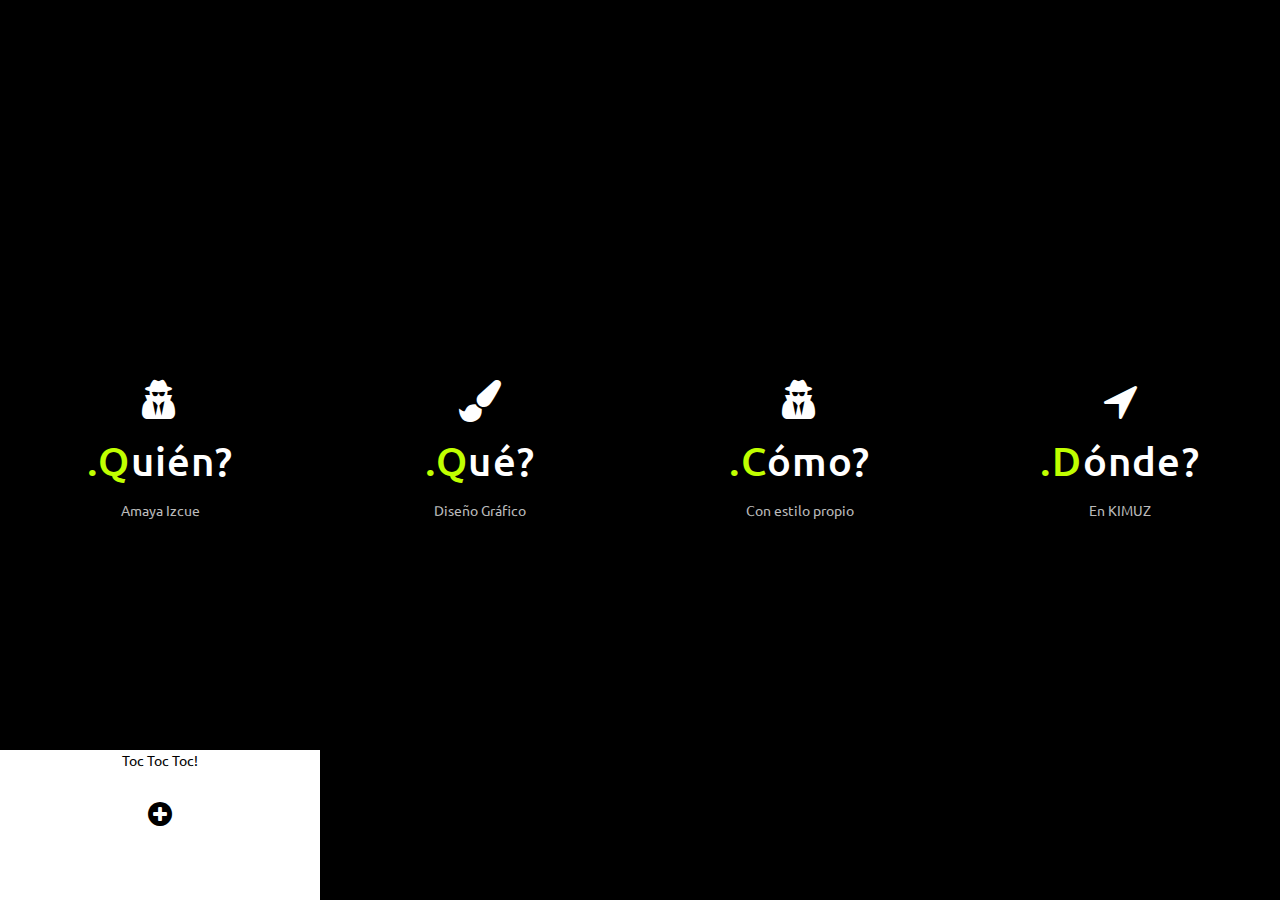
<file: EDU web/index.html>
<!--
Author: Amaya Izcue Chourraut
Description: Personal Website and Portfolio
Date: 2016
-->
<!DOCTYPE html>
<html lang="es-es">
<head>
    <title>Amaya Izcue</title>
    <meta charset="utf-8" />
    <meta name="description" content="Amaya Izcue - Web Personal">
    <meta name="viewport" content="width=device-width, initial-scale=1.0">
    <meta name="author" content="Amaya Izcue">
    <meta name="keywords" content="amaya, izcue, diseño, gráfico, diseñadora, gráfica, página, web, tattoo, publicidad, tarjeta, mural" />
    <link rel="shortcut icon" href="img/favicon.ico">
    <link href='https://fonts.googleapis.com/css?family=Ubuntu:500,400,300' rel='stylesheet' type='text/css'>
    <link href="css/bootstrap.min.css" rel="stylesheet">
    <link href="css/font-awesome.min.css" rel="stylesheet">
    <link href="css/style.css" rel="stylesheet">
</head>
<body>
    <div>
        <div class="col-xs-12 col-md-3 text-center menu-columna" href="quien.html">
            <div class="contenido-columna">
                <i class="fa fa-user-secret fa-3x" aria-hidden="true"></i>
                <div class="titulo-columna"><span class="verde">.Q</span>uién?</div>
                <div class="subtitulo-columna">Amaya Izcue</div>
            </div>

            <div class="menu-columna-oculto">
                <p>Toc Toc Toc!</p>
                <br>
                <i class="fa fa-plus-circle fa-2x"></i>
            </div>
        </div>
        <div class="col-xs-12 col-md-3 text-center menu-columna" href="que.html">
            <div class="contenido-columna">
                <i class="fa fa-paint-brush fa-3x" aria-hidden="true"></i>
                <div class="titulo-columna"><span class="verde">.Q</span>ué?</div>
                <div class="subtitulo-columna">Diseño Gráfico</div>
            </div>

            <div class="menu-columna-oculto">
                <p>Ojea mi porfolio</p>
                <br>
                <i class="fa fa-plus-circle fa-2x"></i>
            </div>
        </div>
        <div class="col-xs-12 col-md-3 text-center menu-columna" href="quien.html">
            <div class="contenido-columna">
                <i class="fa fa-user-secret fa-3x" aria-hidden="true"></i>
                <div class="titulo-columna"><span class="verde">.C</span>ómo?</div>
                <div class="subtitulo-columna">Con estilo propio</div>
            </div>

            <div class="menu-columna-oculto">
                <p>Toc Toc Toc!</p>
                <br>
                <i class="fa fa-plus-circle fa-2x"></i>
            </div>
        </div>
        <div class="col-xs-12 col-md-3 text-center menu-columna" href="donde.html">
            <div class="contenido-columna">
                <i class="fa fa-location-arrow fa-3x" aria-hidden="true"></i>
                <div class="titulo-columna"><span class="verde">.D</span>ónde?</div>
                <div class="subtitulo-columna">En KIMUZ</div>
            </div>

            <div class="menu-columna-oculto">
                <p>Cerca de ti...</p>
                <br>
                <i class="fa fa-plus-circle fa-2x"></i>
            </div>
        </div>



        <!--<li class="item-list show-ready">
            <a href="#what-popup" class="open-popup-link">
                <div class="item-title">
                    <h2>
                        <i class="fa fa-paint-brush"></i>
                        <br>
                        <span class="point">.Q</span>ué?
                    </h2>
                    <p>Diseño Gráfico</p>
                </div>
                <div class="item-plus">
                    <p>Ojea mi porfolio</p>
                    <br>
                    <i class="fa fa-plus-circle fa-2x"></i>
                </div>
            </a>
        </li>
        <li class="item-list show-ready">
            <a href="#where-popup" id="map-init" class="open-popup-link">
                <div class="item-title">
                    <h2>
                        <i class="fa fa-location-arrow">
                        </i>
                        <br>
                        <span class="point">.D</span>ónde?
                    </h2>
                    <p>KIMUZ</p>
                </div>
                <div class="item-plus">
                    <p>Cerca de ti...</p>
                    <br>
                    <i class="fa fa-plus-circle fa-2x">
                    </i>
                </div>
            </a>
        </li>
        <li class="item-list show-ready">
            <a href="#how-popup" class="open-popup-link">
                <div class="item-title">
                    <h2>
                        <i class="fa fa-comments">
                        </i>
                        <br>
                        <span class="point">.C</span>ómo?
                    </h2>
                    <p>Echando un café</p>
                </div>
                <div class="item-plus">
                    <p>Espero tu llamada ;-)</p>
                    <br>
                    <i class="fa fa-plus-circle fa-2x">
                    </i>
                </div>
            </a>
        </li>
        </ul>-->
    </div>

    <script src="js/jquery-3.1.1.min.js"></script>
    <script src="js/bootstrap.min.js"></script>
    <script src="js/main.js"></script>
</body>
</html>
</file>
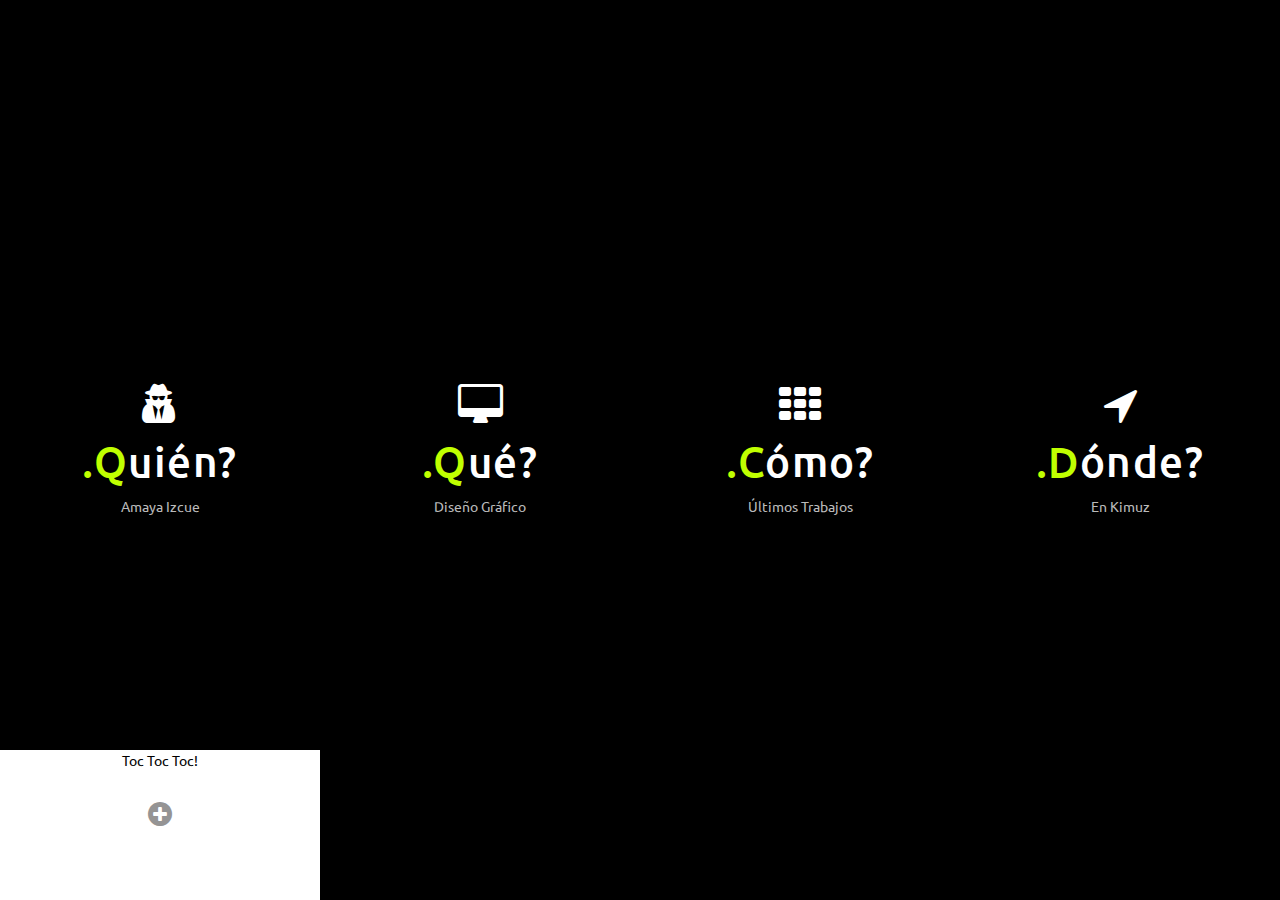
<file: web_vieja/index.html>
﻿<!--
Author: Amaya Izcue Chourraut
Description: Personal Website and Portfolio
Date: 2016
-->
<!DOCTYPE html>
<html lang="es-es">
<head>
    <title>Amaya Izcue</title>
    <meta charset="utf-8" />
    <meta name="description" content="Amaya Izcue - Web Personal">
    <meta name="viewport" content="width=device-width, initial-scale=1.0">
    <meta name="author" content="Amaya Izcue">
    <meta name="keywords" content="amaya, izcue, diseño, gráfico, diseñadora, gráfica, página, web, tattoo, publicidad, tarjeta, mural" />
    <meta name="p:domain_verify" content="03e69e3034c52defde67f022e4c00626" />  <!-- Pinterest -->
    <link rel="shortcut icon" href="img/favicon.ico">
    <link href='https://fonts.googleapis.com/css?family=Ubuntu:500,400,300' rel='stylesheet' type='text/css'>
    <link href="css/bootstrap.min.css" rel="stylesheet">
    <link href="css/font-awesome.min.css" rel="stylesheet">
    <link href="css/style.css" rel="stylesheet">
</head>
<body>
    <div>
        <div class="col-xs-12 col-md-3 text-center menu-columna cursor-mano" href="quien.html">
            <div class="contenido-columna">
                <i class="fa fa-user-secret fa-3x" aria-hidden="true"></i>
                <div class="titulo-columna"><span class="verde">.Q</span>uién?</div>
                <div class="subtitulo-columna">Amaya Izcue</div>
            </div>

            <div class="menu-columna-oculto">
                <p>Toc Toc Toc!</p>
                <br>
                <i class="fa fa-plus-circle fa-2x gris"></i>
            </div>
        </div>
        <div class="col-xs-12 col-md-3 text-center menu-columna cursor-mano" href="que.html">
            <div class="contenido-columna">
                <i class="fa fa-desktop fa-3x" aria-hidden="true"></i>
                <div class="titulo-columna"><span class="verde">.Q</span>ué?</div>
                <div class="subtitulo-columna">Diseño Gráfico</div>
            </div>

            <div class="menu-columna-oculto">
                <p>Toc Toc Toc!</p>
                <br>
                <i class="fa fa-plus-circle fa-2x gris"></i>
            </div>
        </div>
        <div class="col-xs-12 col-md-3 text-center menu-columna cursor-mano" href="quien.html">
            <div class="contenido-columna">
                <i class="fa fa-th fa-3x" aria-hidden="true"></i>
                <div class="titulo-columna"><span class="verde">.C</span>ómo?</div>
                <div class="subtitulo-columna">Últimos Trabajos</div>
            </div>

            <div class="menu-columna-oculto">
                <p>Toc Toc Toc!</p>
                <br>
                <i class="fa fa-plus-circle fa-2x gris"></i>
            </div>
        </div>
        <div class="col-xs-12 col-md-3 text-center menu-columna cursor-mano" href="quien.html">
            <div class="contenido-columna">
                <i class="fa fa-location-arrow fa-3x" aria-hidden="true"></i>
                <div class="titulo-columna"><span class="verde">.D</span>ónde?</div>
                <div class="subtitulo-columna">En Kimuz</div>
            </div>

            <div class="menu-columna-oculto">
                <p>Toc Toc Toc!</p>
                <br>
                <i class="fa fa-plus-circle fa-2x gris"></i>
            </div>
        </div>



        <!--<li class="item-list show-ready">
            <a href="#what-popup" class="open-popup-link">
                <div class="item-title">
                    <h2>
                        <i class="fa fa-paint-brush"></i>
                        <br>
                        <span class="point">.Q</span>ué?
                    </h2>
                    <p>Diseño Gráfico</p>
                </div>
                <div class="item-plus">
                    <p>Ojea mi porfolio</p>
                    <br>
                    <i class="fa fa-plus-circle fa-2x"></i>
                </div>
            </a>
        </li>
        <li class="item-list show-ready">
            <a href="#where-popup" id="map-init" class="open-popup-link">
                <div class="item-title">
                    <h2>
                        <i class="fa fa-location-arrow">
                        </i>
                        <br>
                        <span class="point">.D</span>ónde?
                    </h2>
                    <p>KIMUZ</p>
                </div>
                <div class="item-plus">
                    <p>Cerca de ti...</p>
                    <br>
                    <i class="fa fa-plus-circle fa-2x">
                    </i>
                </div>
            </a>
        </li>
        <li class="item-list show-ready">
            <a href="#how-popup" class="open-popup-link">
                <div class="item-title">
                    <h2>
                        <i class="fa fa-comments">
                        </i>
                        <br>
                        <span class="point">.C</span>ómo?
                    </h2>
                    <p>Echando un café</p>
                </div>
                <div class="item-plus">
                    <p>Espero tu llamada ;-)</p>
                    <br>
                    <i class="fa fa-plus-circle fa-2x">
                    </i>
                </div>
            </a>
        </li>
        </ul>-->
    </div>

    <script src="js/jquery-3.1.1.min.js"></script>
    <script src="js/bootstrap.min.js"></script>
    <script src="js/main.js"></script>
</body>
</html>
</file>
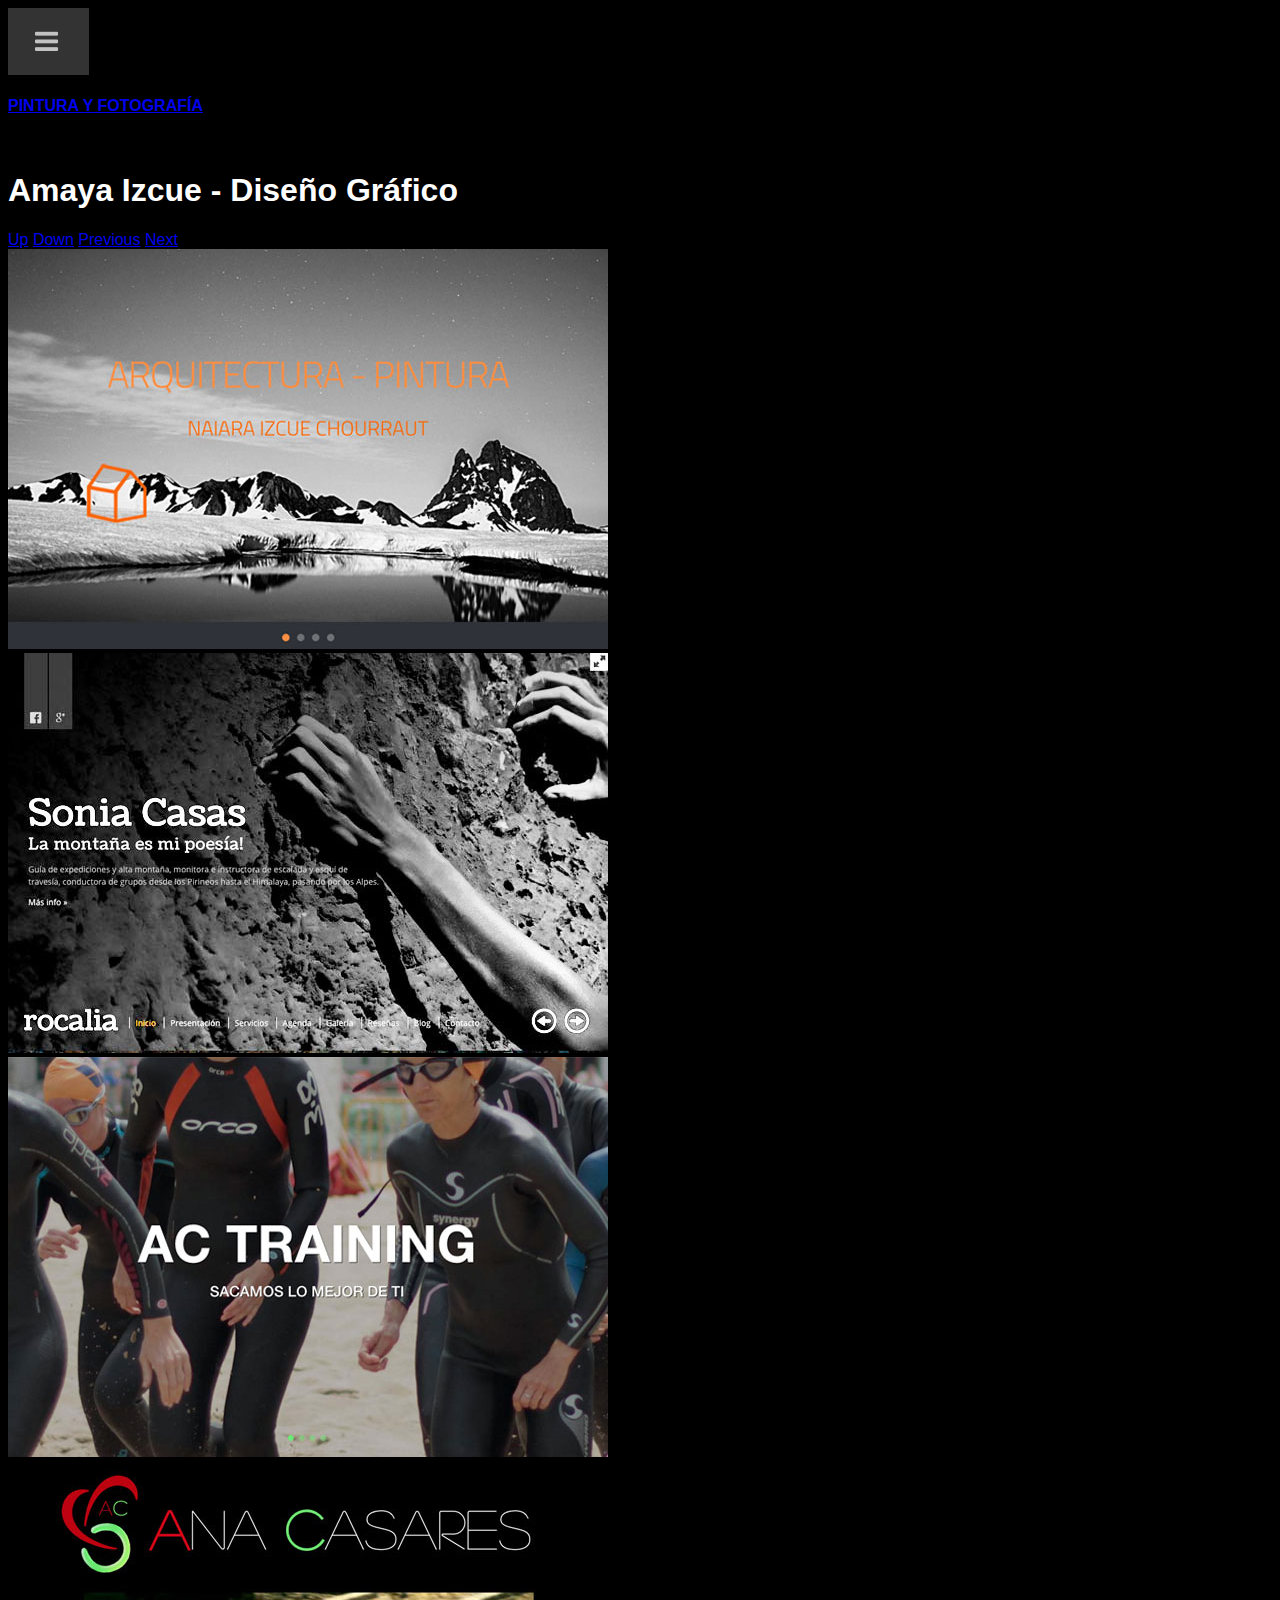
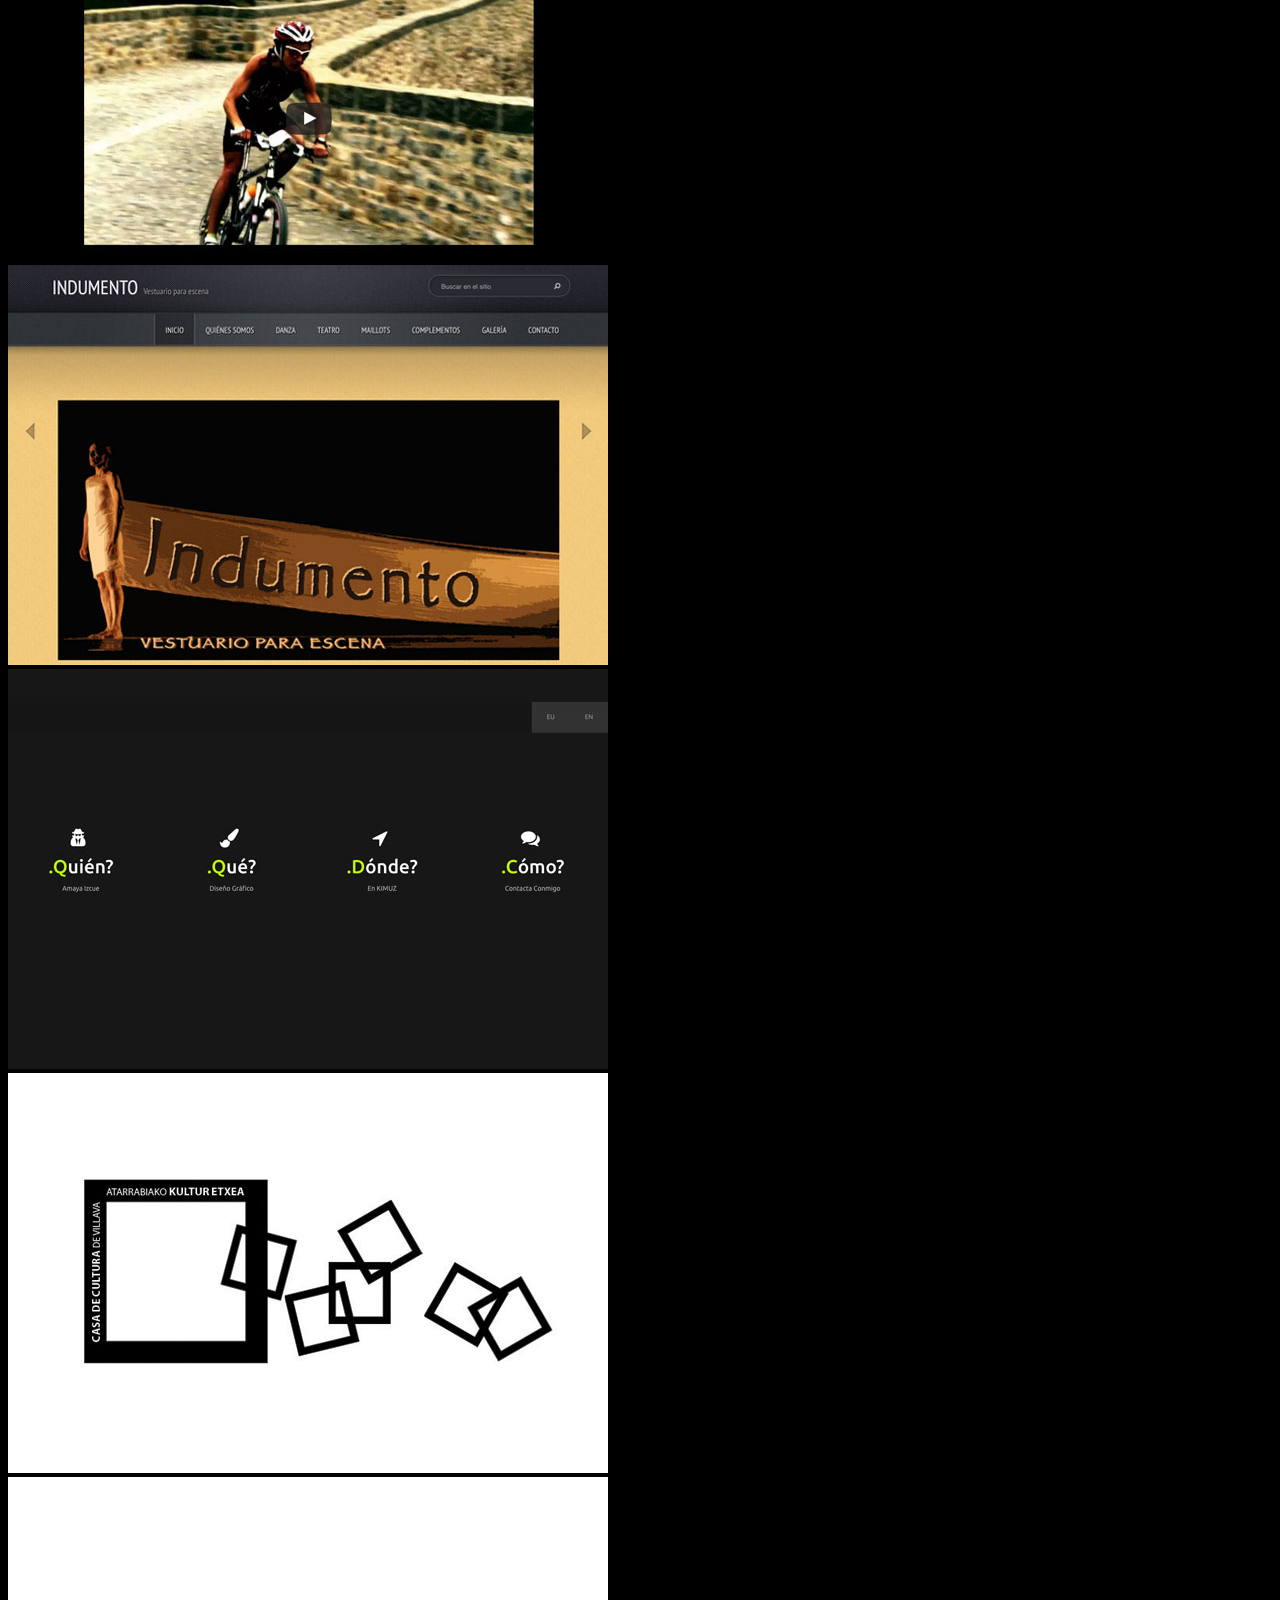
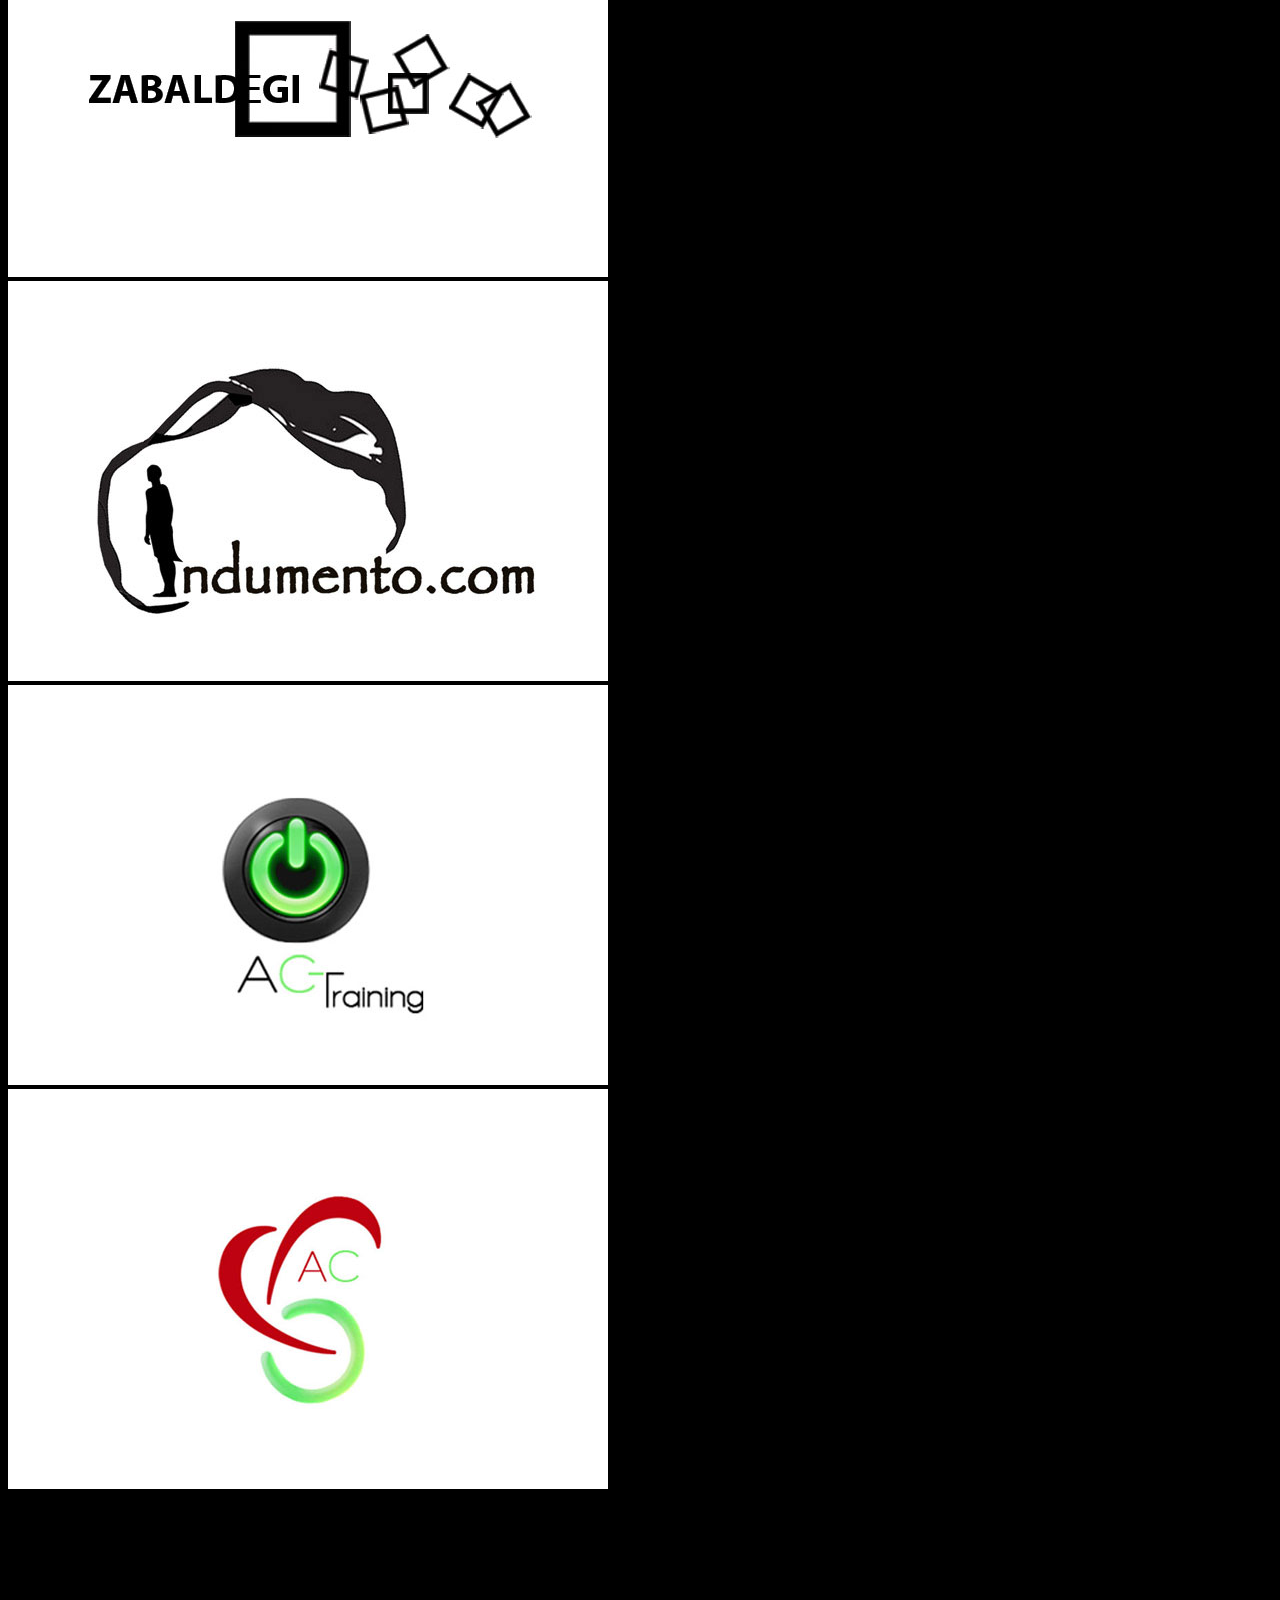
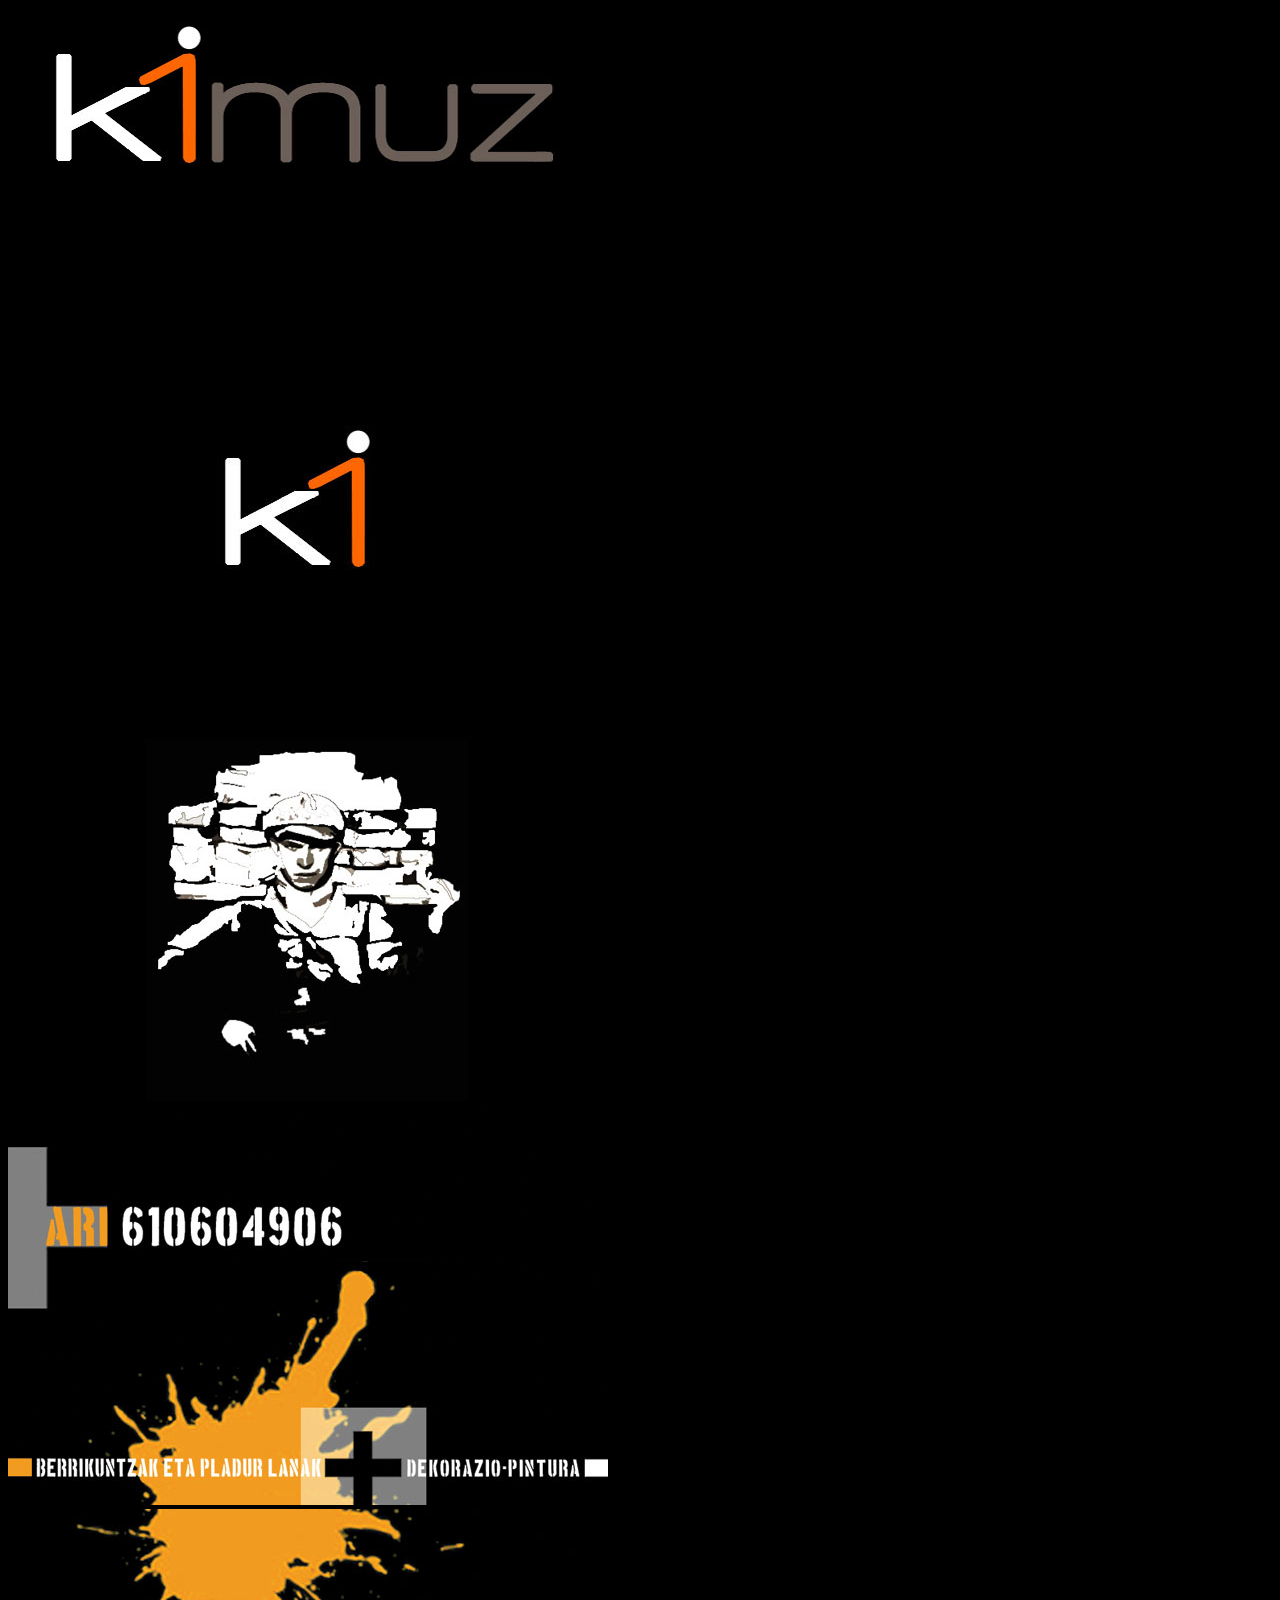
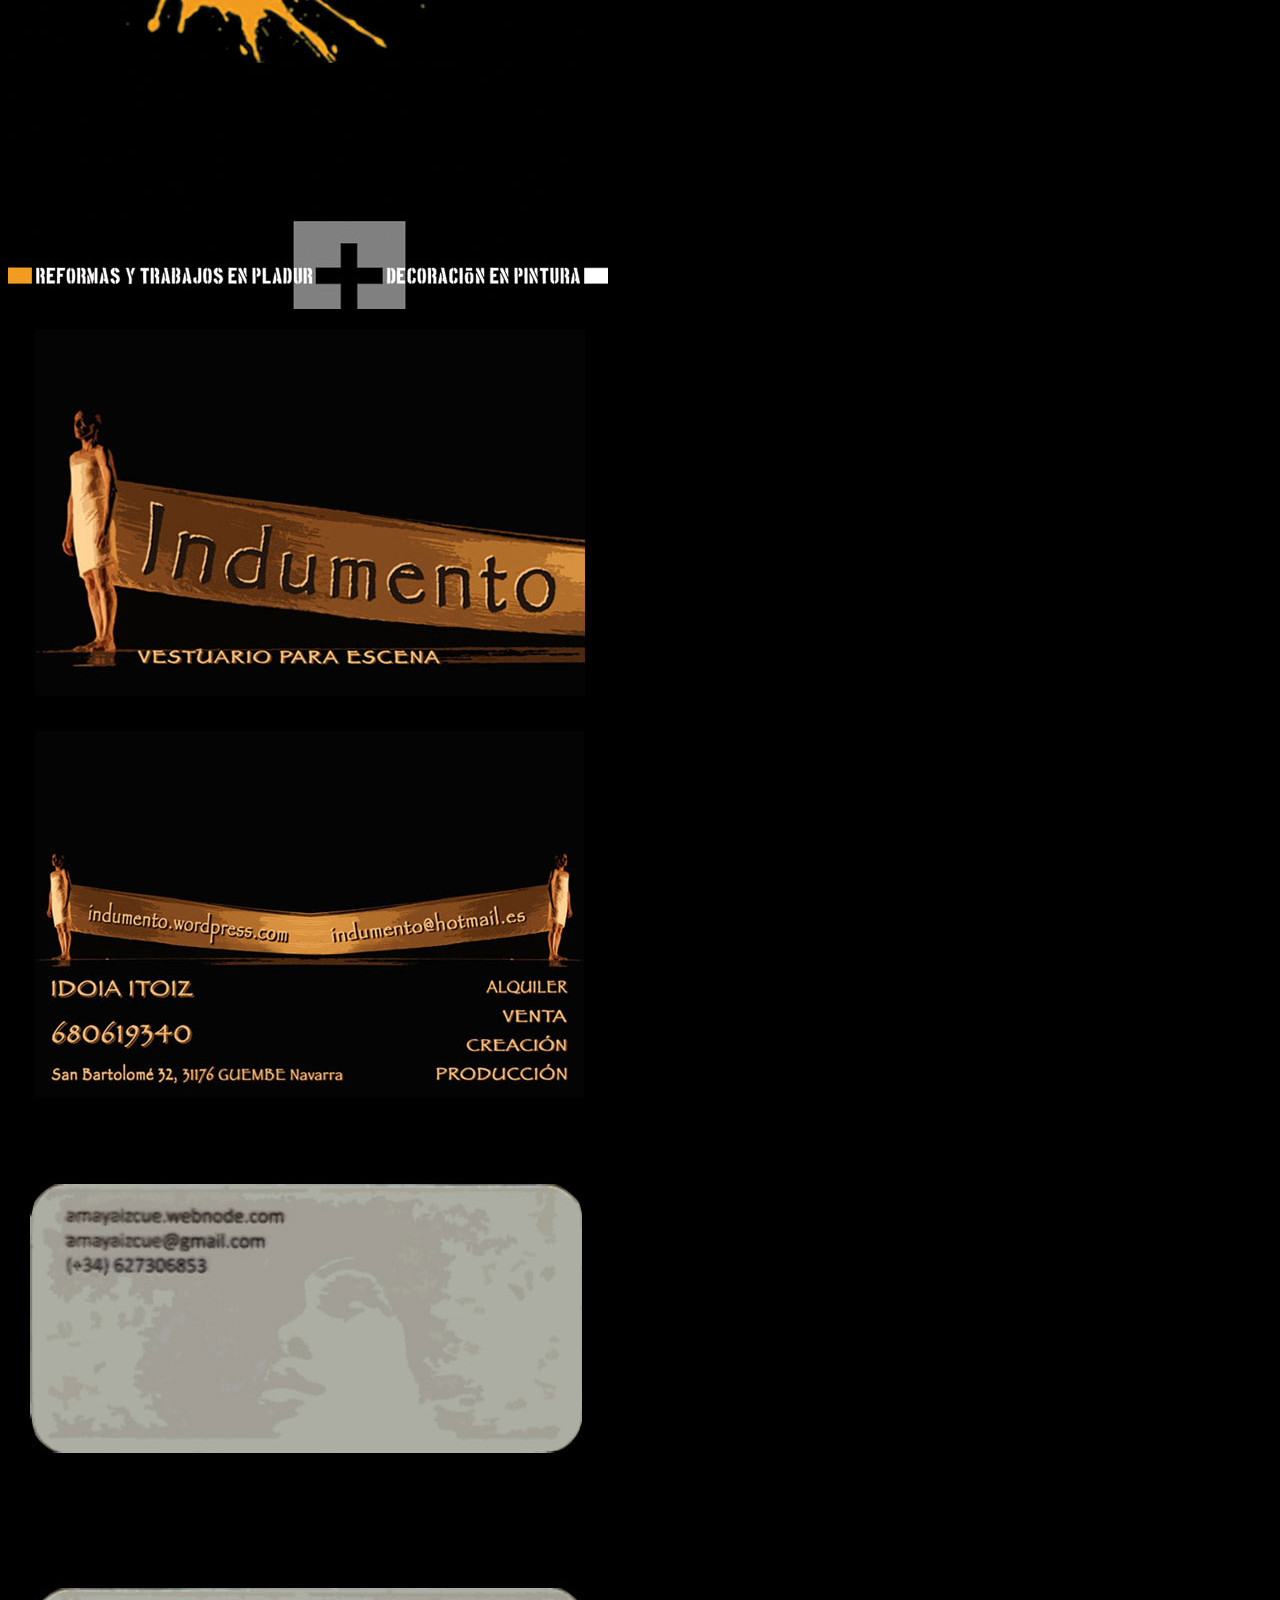
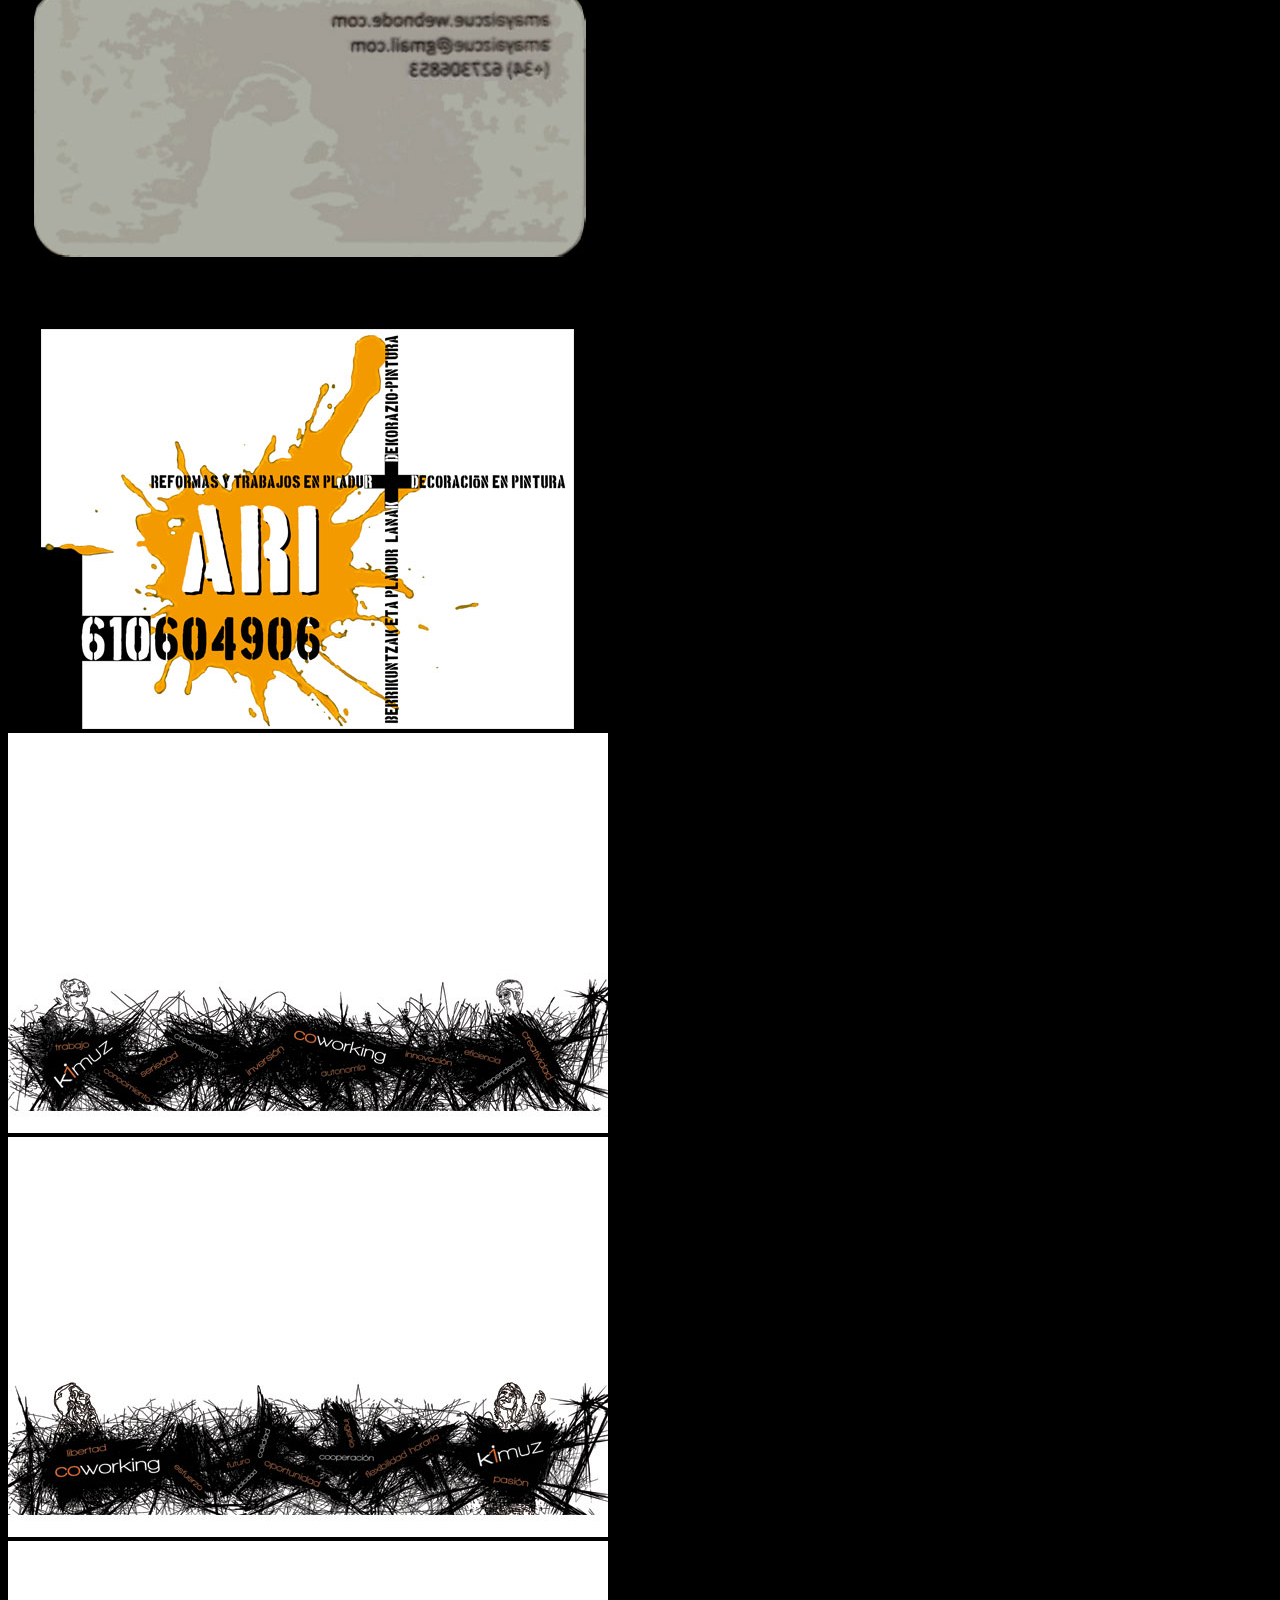
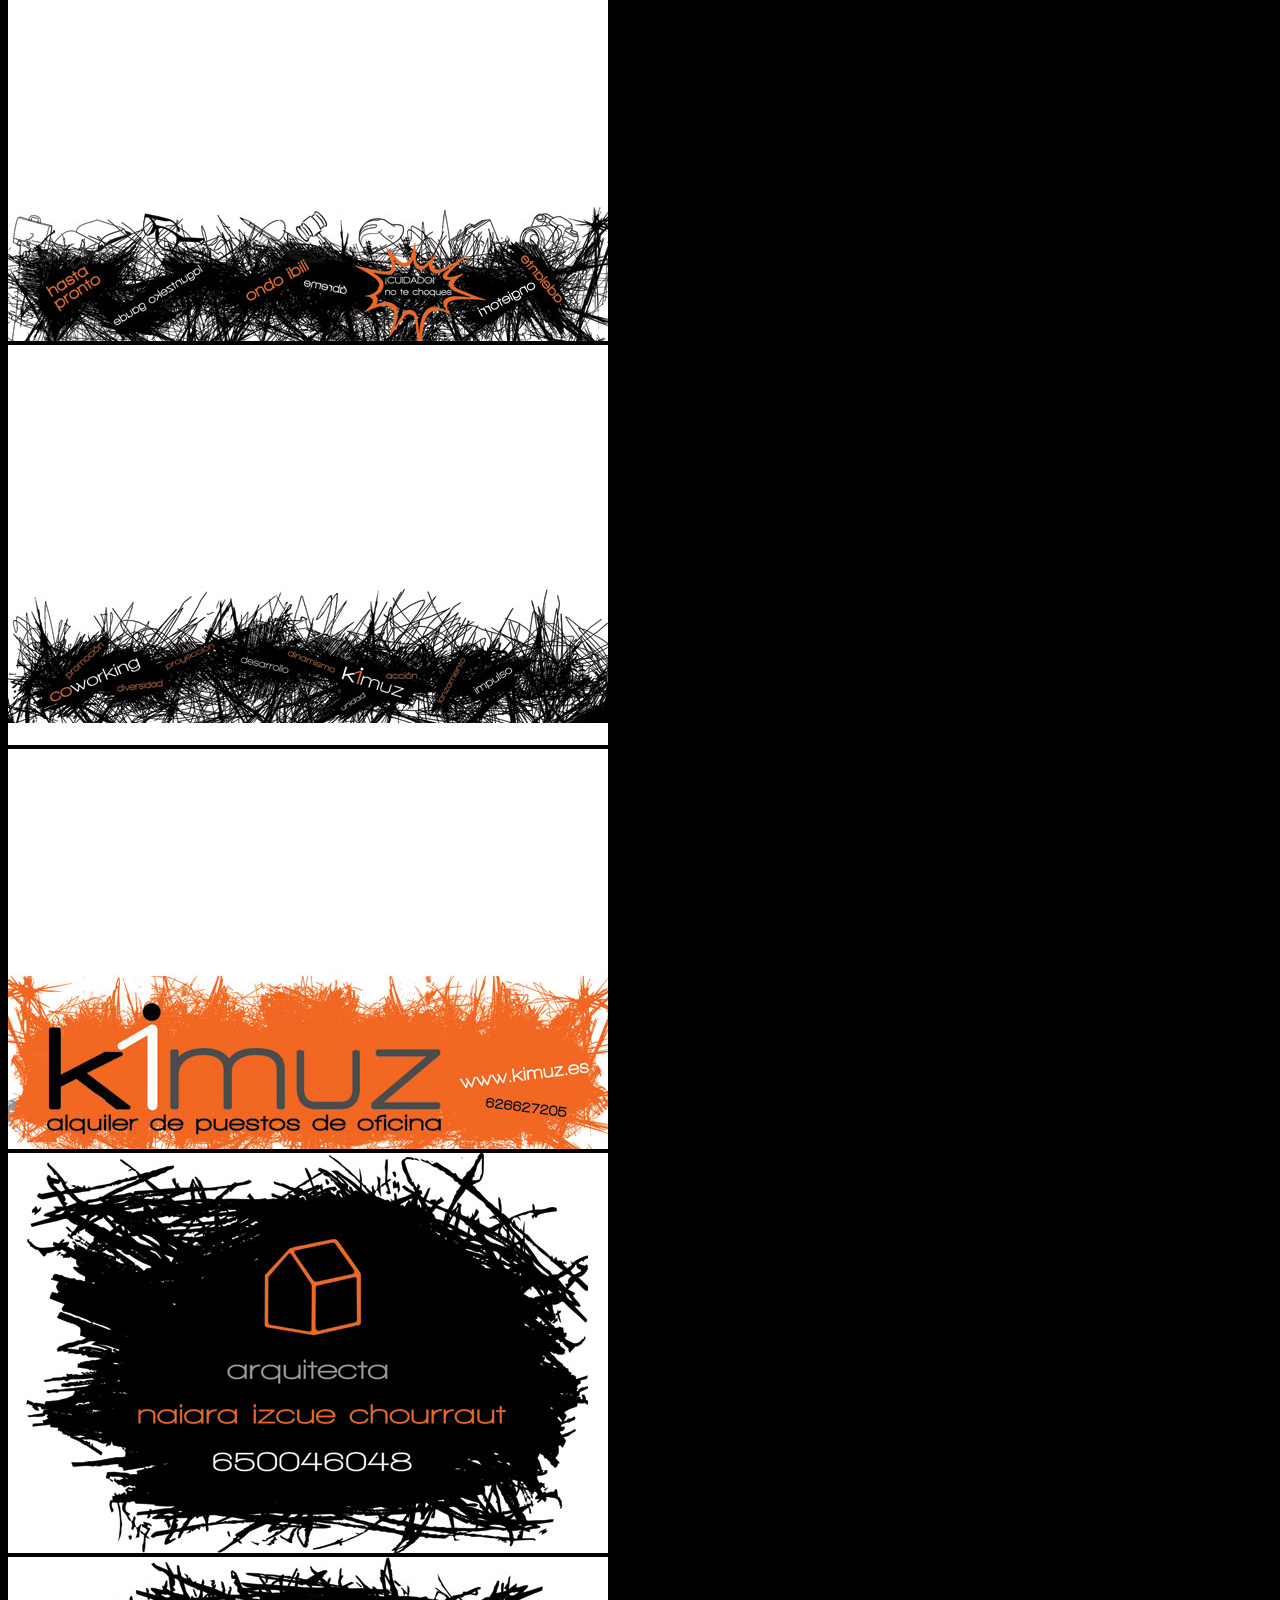
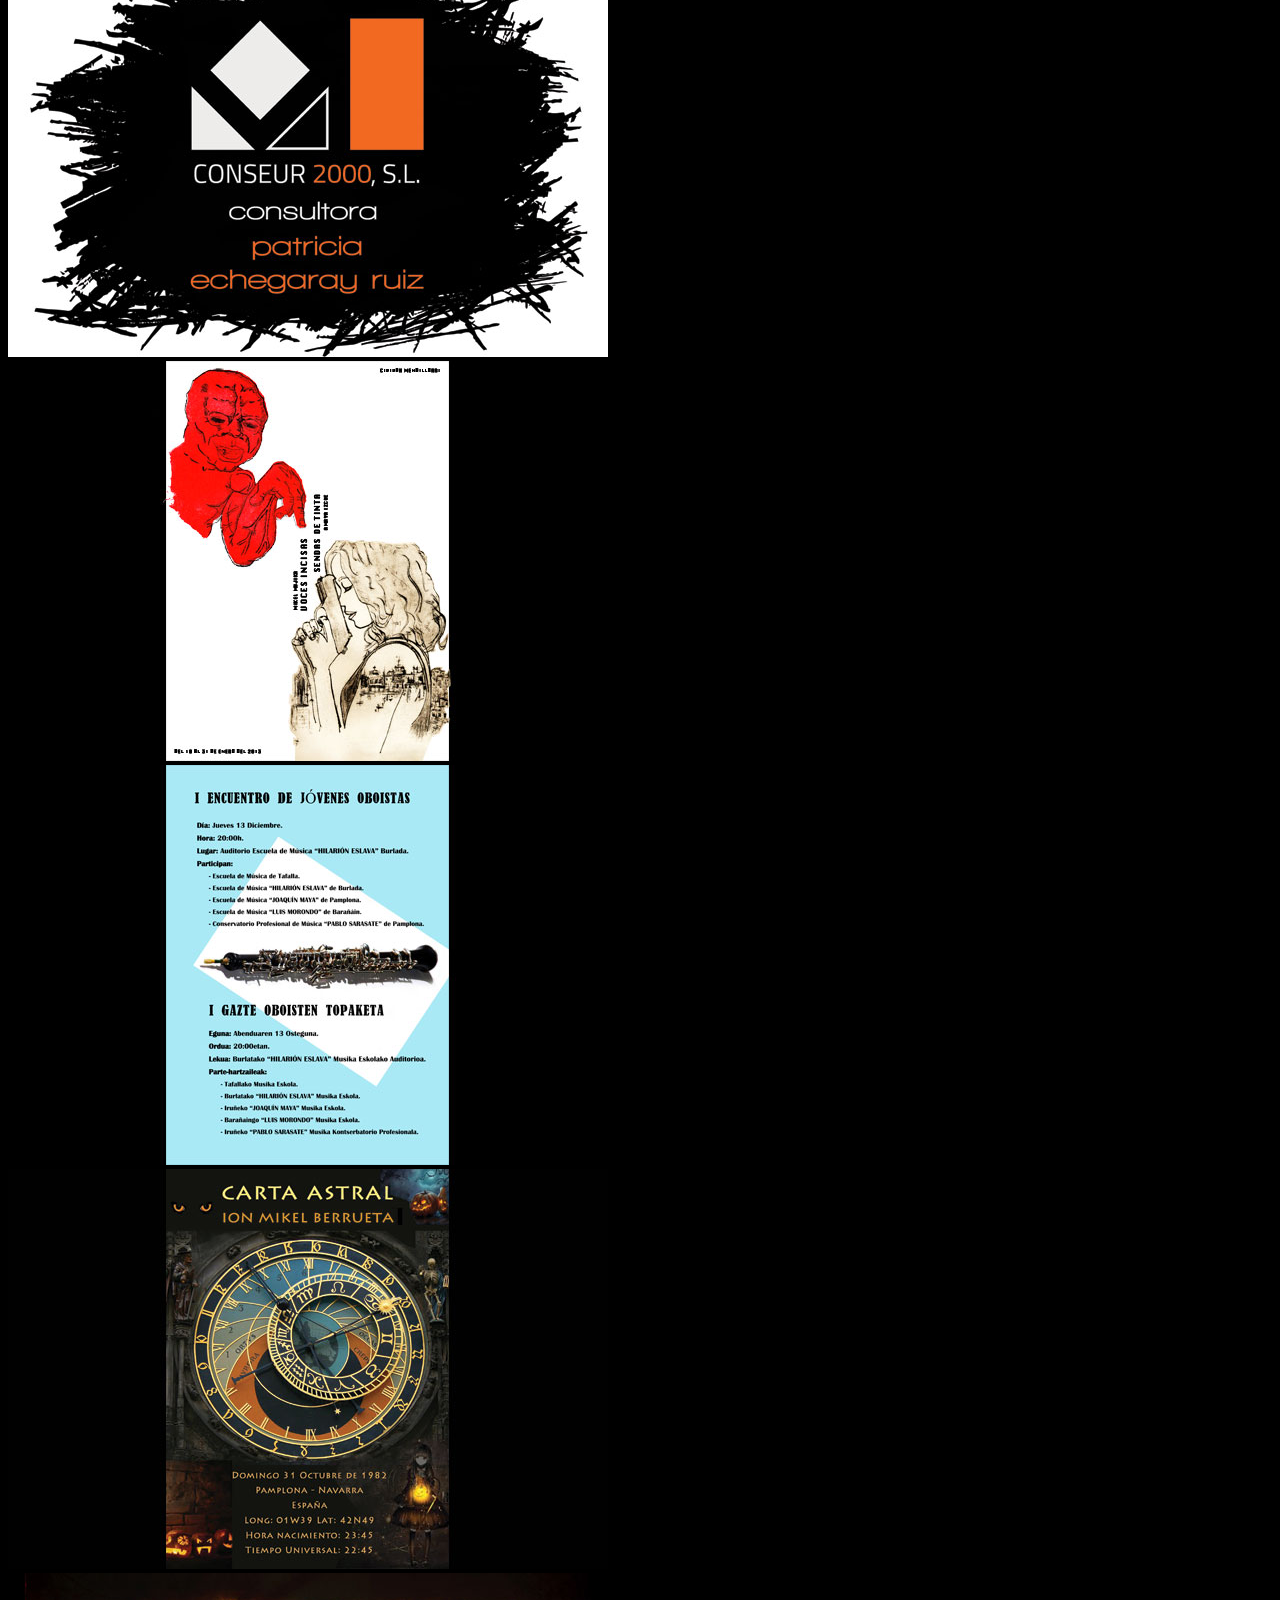
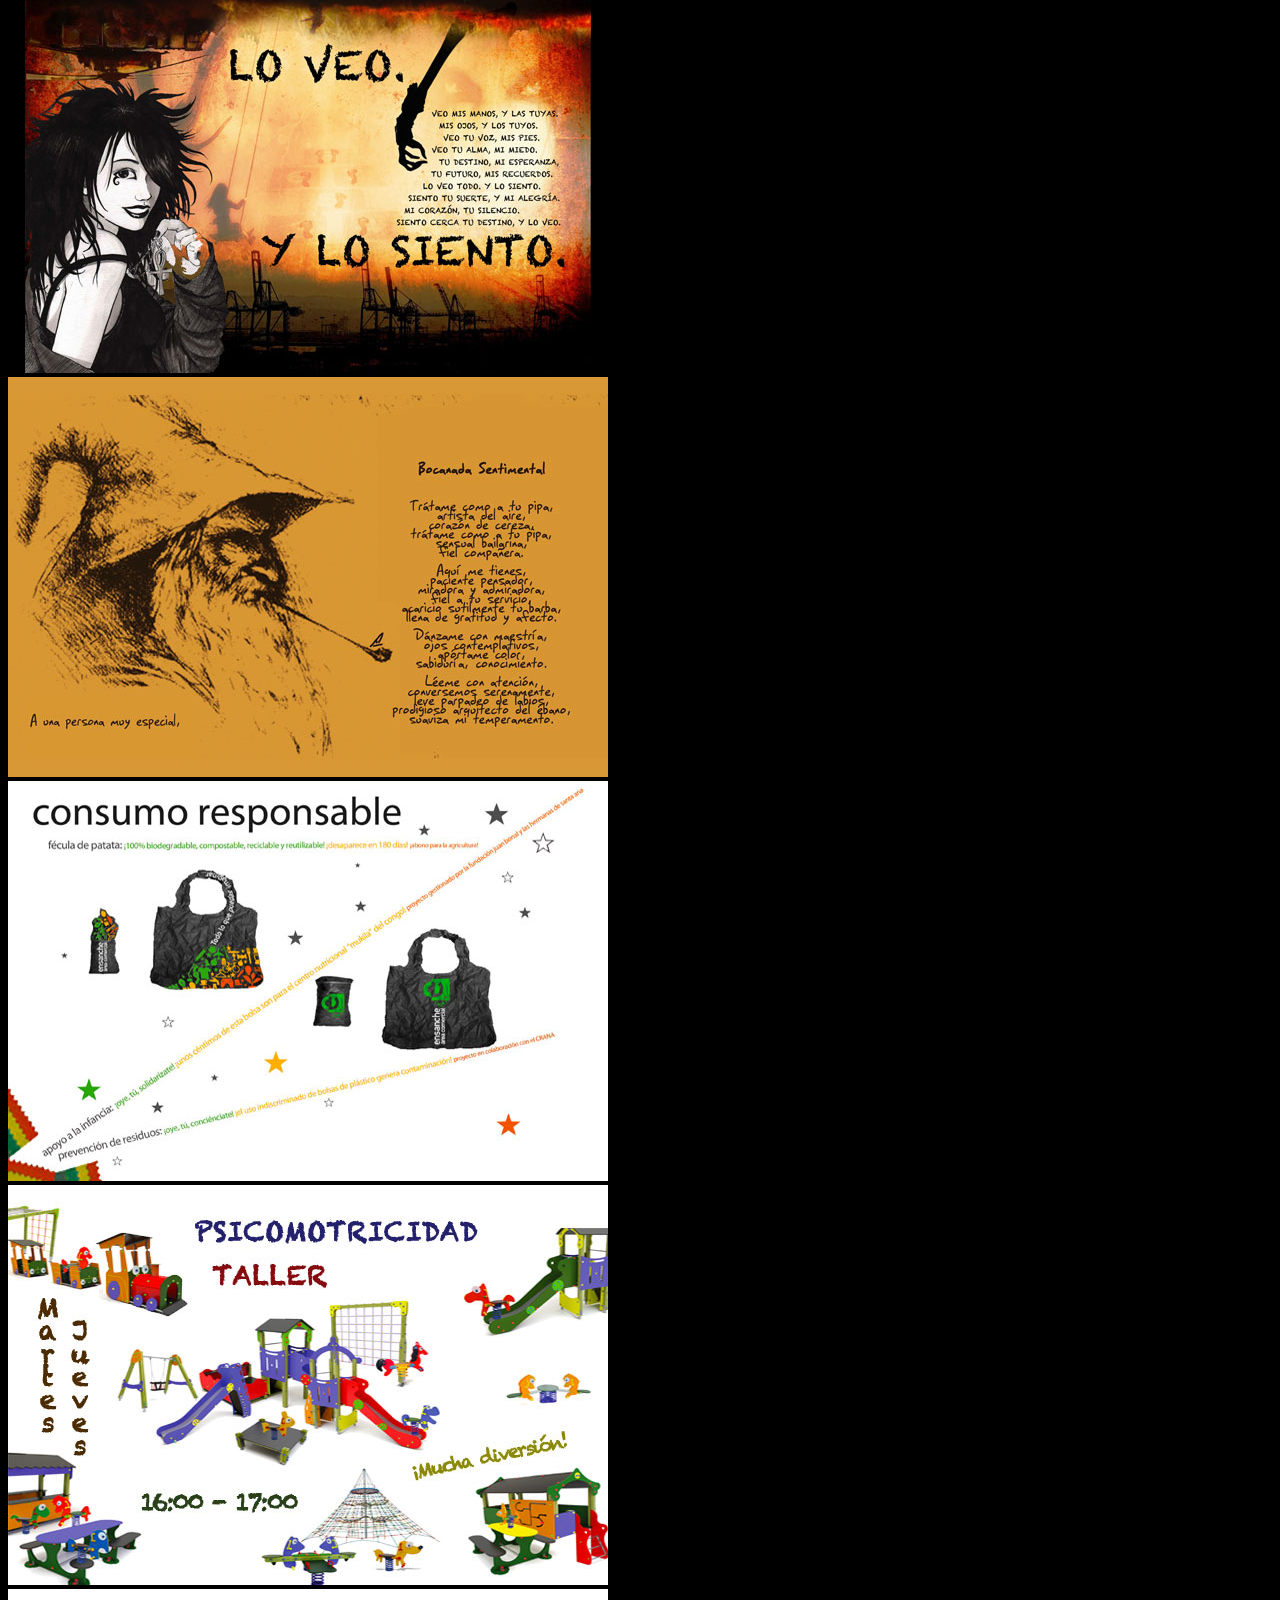
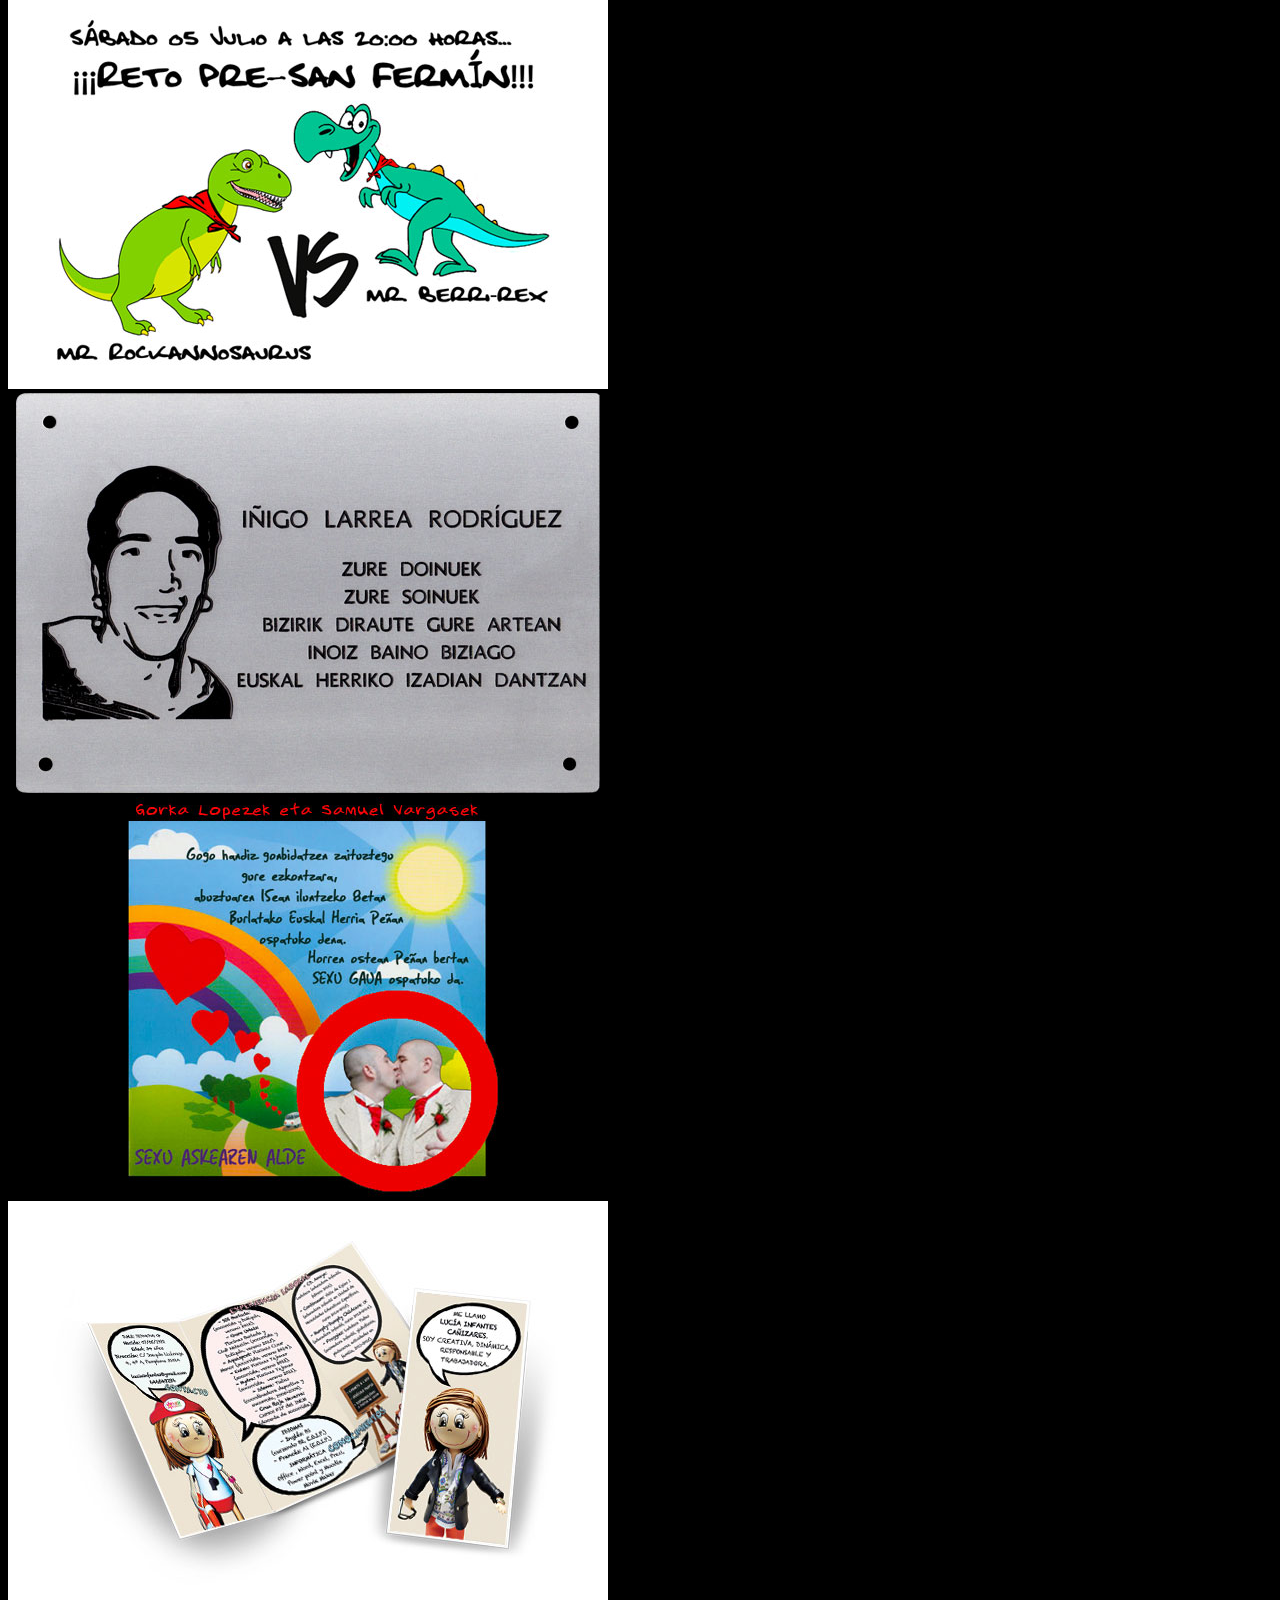
<file: web/gallery_design.html>
<!--
Author: Amaya Izcue Chourraut
Description: Personal Website and Portfolio
Date: 2016
-->
<!doctype html>
	<html lang="es" class="no-js">
	<head>
		<meta charset="utf-8">
		<title>Amaya Izcue</title>
		<meta name="description" content="Amaya Izcue - Diseño Gráfico" />
		<meta name="viewport" content="width=device-width, initial-scale=1.0">
		<meta http-equiv="X-UA-Compatible" content="IE=edge,chrome=1">
		<meta name="author" content="Amaya Izcue" />
		<meta name="keywords" content="amaya, izcue, diseño, gráfico, diseñadora, gráfica, página, web, tattoo, publicidad, tarjeta, mural, portfolio, porfolio, galería, imagen, foto, fotografía, trabajo, proyecto" />
		<link rel="shortcut icon" href="img/favicon.ico">
		<link href='http://fonts.googleapis.com/css?family=PT+Sans+Narrow' rel='stylesheet' type='text/css' />
		<link href="css/style.css" rel="stylesheet" type="text/css" />
		<script src="js/jquery.js" type="text/javascript"></script>
		<script src="js/portfolio.js" type="text/javascript"></script>
		<script src="js/init.js" type="text/javascript"></script>
	</head>
	<body>
		<div id="header">
			<div>
				<a alt="Diseño Gráfico" href="http://www.amayaizcue.com/index.html"><img class="img-responsive img-right-about" src="img/menu.png"></a>
			</div>
			<span class="right_ab">
				<a href="http://www.amayaizcue.com/gallery_painting.html"><strong><br />PINTURA Y FOTOGRAFÍA</strong></a>
			</span>
		</div>
		</br></br>
		<h1>Amaya Izcue - Diseño Gráfico</h1>
		<div id="portfolio">
			<div id="background"></div>		
			<div class="arrows">
				<a href="#" class="up">Up</a>
				<a href="#" class="down">Down</a>
				<a href="#" class="prev">Previous</a>
				<a href="#" class="next">Next</a>
			</div>
			<div class="gallery">
				<div class="inside">
					<div class="item">
						<div><img src="img/gallery/design/2.jpg" alt="image2" /></div>
						<div><img src="img/gallery/design/57.jpg" alt="image57" /></div>
						<div><img src="img/gallery/design/3.jpg" alt="image3" /></div>
						<div><img src="img/gallery/design/4.jpg" alt="image4" /></div>
						<div><img src="img/gallery/design/5.jpg" alt="image5" /></div>
						<div><img src="img/gallery/design/1.jpg" alt="image1" /></div>
					</div>
					<div class="item">
						<div><img src="img/gallery/design/55.jpg" alt="image55" /></div>
						<div><img src="img/gallery/design/56.jpg" alt="image56" /></div>
						<div><img src="img/gallery/design/15.jpg" alt="image15" /></div>
						<div><img src="img/gallery/design/17.jpg" alt="image17" /></div>
						<div><img src="img/gallery/design/16.jpg" alt="image16" /></div>
						<div><img src="img/gallery/design/14.jpg" alt="image14" /></div>
						<div><img src="img/gallery/design/68.jpg" alt="image68" /></div>
						<div><img src="img/gallery/design/78.jpg" alt="image78" /></div>
					</div>
					<div class="item">
						<div><img src="img/gallery/design/59.jpg" alt="image59" /></div>
						<div><img src="img/gallery/design/58.jpg" alt="image58" /></div>
						<div><img src="img/gallery/design/30.jpg" alt="image30" /></div>
						<div><img src="img/gallery/design/31.jpg" alt="image31" /></div>
						<div><img src="img/gallery/design/32.jpg" alt="image32" /></div>
						<div><img src="img/gallery/design/33.jpg" alt="image33" /></div>
					</div>
					<div class="item">
						<div><img src="img/gallery/design/63.jpg" alt="image63" /></div>
						<div><img src="img/gallery/design/19.jpg" alt="image19" /></div>
						<div><img src="img/gallery/design/20.jpg" alt="image20" /></div>
						<div><img src="img/gallery/design/60.jpg" alt="image60" /></div>
						<div><img src="img/gallery/design/21.jpg" alt="image21" /></div>
						<div><img src="img/gallery/design/61.jpg" alt="image61" /></div>
						<div><img src="img/gallery/design/22.jpg" alt="image22" /></div>
						<div><img src="img/gallery/design/62.jpg" alt="image62" /></div>
					</div>
					<div class="item">
						<div><img src="img/gallery/design/72.jpg" alt="image72" /></div>
						<div><img src="img/gallery/design/75.jpg" alt="image75" /></div>
						<div><img src="img/gallery/design/54.jpg" alt="image54" /></div>
					</div>
					<div class="item">
						<div><img src="img/gallery/design/79.jpg" alt="image79" /></div>
						<div><img src="img/gallery/design/76.jpg" alt="image76" /></div>
						<div><img src="img/gallery/design/71.jpg" alt="image71" /></div>
						<div><img src="img/gallery/design/69.jpg" alt="image69" /></div>
						<div><img src="img/gallery/design/80.jpg" alt="image80" /></div>
						<div><img src="img/gallery/design/64.jpg" alt="image64" /></div>
						<div><img src="img/gallery/design/74.jpg" alt="image74" /></div>
					</div>
					<div class="item">
						<div><img src="img/gallery/design/65.jpg" alt="image65" /></div>
						<div><img src="img/gallery/design/66.jpg" alt="image66" /></div>
						<div><img src="img/gallery/design/67.jpg" alt="image67" /></div>
					</div>
					<div class="item">
						<div><img src="img/gallery/design/82.jpg" alt="image82" /></div>
						<div><img src="img/gallery/design/81.jpg" alt="image81" /></div>
						<div><img src="img/gallery/design/18.jpg" alt="image18" /></div>
					</div>
					<div class="item">
						<div><img src="img/gallery/design/47.jpg" alt="image47" /></div>
						<div><img src="img/gallery/design/49.jpg" alt="image49" /></div>
						<div><img src="img/gallery/design/73.jpg" alt="image73" /></div>
						<div><img src="img/gallery/design/48.jpg" alt="image48" /></div>
					</div>
					<div class="item">
						<div><img src="img/gallery/design/52.jpg" alt="image52" /></div>
						<div><img src="img/gallery/design/51.jpg" alt="image51" /></div>
						<div><img src="img/gallery/design/50.jpg" alt="image50" /></div>
						<div><img src="img/gallery/design/53.jpg" alt="image53" /></div>
					</div>
					<div class="item">
						<div><img src="img/gallery/design/25.jpg" alt="image25" /></div>
						<div><img src="img/gallery/design/24.jpg" alt="image24" /></div>
						<div><img src="img/gallery/design/26.jpg" alt="image26" /></div>
						<div><img src="img/gallery/design/27.jpg" alt="image27" /></div>
						<div><img src="img/gallery/design/23.jpg" alt="image23" /></div>
						<div><img src="img/gallery/design/28.jpg" alt="image28" /></div>
						<div><img src="img/gallery/design/29.jpg" alt="image29" /></div>
					</div>
					<div class="item">
						<div><img src="img/gallery/design/6.jpg" alt="image6" /></div>
						<div><img src="img/gallery/design/7.jpg" alt="image7" /></div>
						<div><img src="img/gallery/design/8.jpg" alt="image8" /></div>
						<div><img src="img/gallery/design/9.jpg" alt="image9" /></div>
						<div><img src="img/gallery/design/10.jpg" alt="image10" /></div>
						<div><img src="img/gallery/design/11.jpg" alt="image11" /></div>
						<div><img src="img/gallery/design/12.jpg" alt="image12" /></div>
					</div>
					<div class="item">
						<div><img src="img/gallery/design/41.jpg" alt="image41" /></div>
						<div><img src="img/gallery/design/42.jpg" alt="image42" /></div>
						<div><img src="img/gallery/design/43.jpg" alt="image43" /></div>
						<div><img src="img/gallery/design/44.jpg" alt="image44" /></div>
						<div><img src="img/gallery/design/45.jpg" alt="image45" /></div>
						<div><img src="img/gallery/design/46.jpg" alt="image46" /></div>
					</div>
					<div class="item">
						<div><img src="img/gallery/design/34.jpg" alt="image34" /></div>
						<div><img src="img/gallery/design/35.jpg" alt="image35" /></div>
						<div><img src="img/gallery/design/36.jpg" alt="image36" /></div>
						<div><img src="img/gallery/design/37.jpg" alt="image37" /></div>
						<div><img src="img/gallery/design/38.jpg" alt="image38" /></div>
						<div><img src="img/gallery/design/39.jpg" alt="image39" /></div>
						<div><img src="img/gallery/design/40.jpg" alt="image40" /></div>
					</div>
					<div class="item">
						<div><img src="img/gallery/design/77.jpg" alt="image77" /></div>
						<div><img src="img/gallery/design/70.jpg" alt="image70" /></div>
					</div>
					<!--<div class="item">
						<div><img src="img/gallery/design/flipbook.gif" alt="flipbook" /></div>
						<div><img src="img/gallery/design/acoruña.gif" alt="acoruña" /></div>
					</div>
					<div class="item">
						<div>
							<embed width="600" height="400" src="img/gallery/design/chourraut.pdf" type="application/pdf"></embed>
						</div>
						<div>
							<iframe src="https://drive.google.com/file/d/0B6YEw9zyNJKuVGozLUJ4REpyVDQ/preview" width="600" height="400"></iframe>
						</div>
						<div>
							<iframe src="http://docs.google.com/gview?url=http://amayaizcue.com/images/chourraut.pdf&embedded=true" style="width:600px; height:400px;" frameborder="0"></iframe>
						</div>
						<div>
							<iframe src="http://docs.google.com/gview?url=http://amayaizcue.com/images/albagenda.pdf&embedded=true" style="width:600px; height:400px;" frameborder="0"></iframe>
						</div>
					</div>
					<div class="item">
						<div>
							<iframe src="http://docs.google.com/gview?url=http://amayaizcue.com/images/curriculum.pdf&embedded=true" style="width:600px; height:400px;" frameborder="0"></iframe>
						</div>
						<div>
							<iframe src="http://docs.google.com/gview?url=http://amayaizcue.com/images/mural.pdf&embedded=true" style="width:600px; height:400px;" frameborder="0"></iframe>
						</div>
						<div>
							<iframe src="http://docs.google.com/gview?url=http://amayaizcue.com/images/collection.pdf&embedded=true" style="width:600px; height:400px;" frameborder="0"></iframe>
						</div>
					</div>-->
				</div>
			</div>
		</div>
	</body>
</html>
</file>
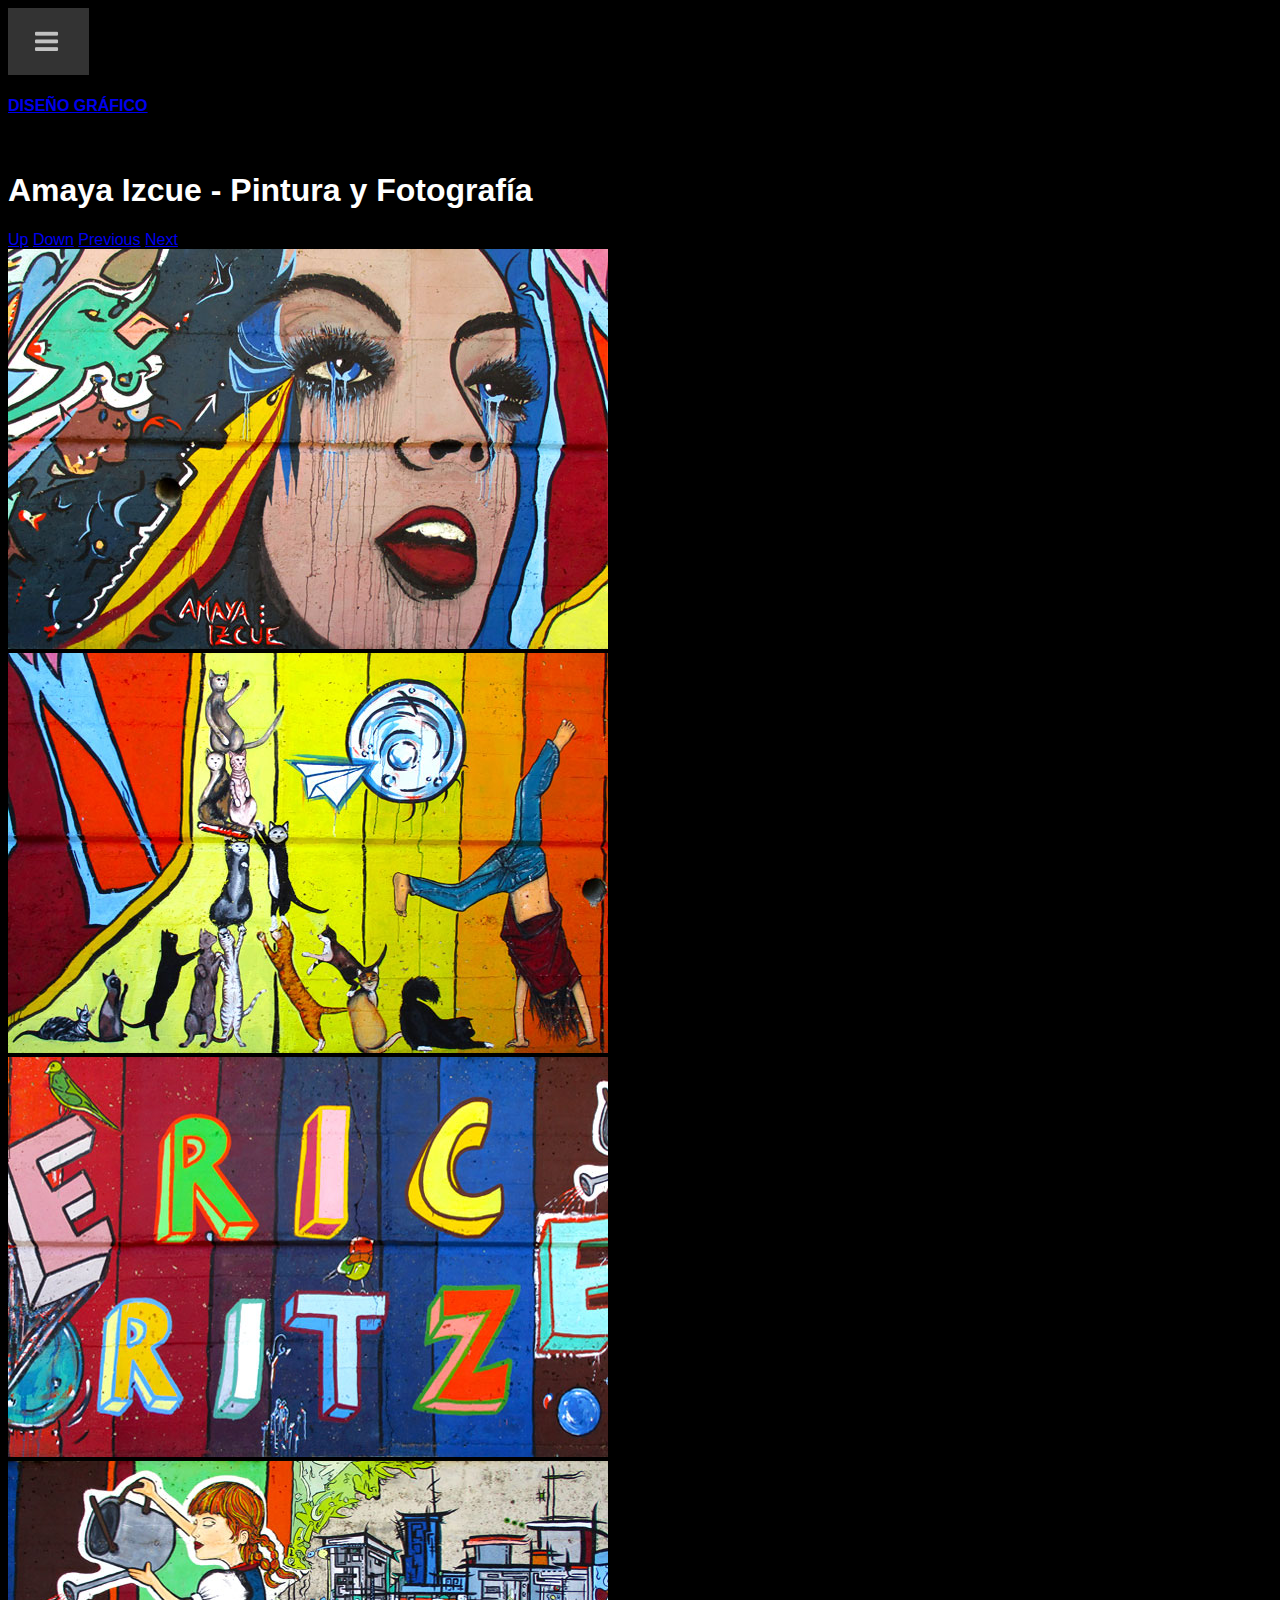
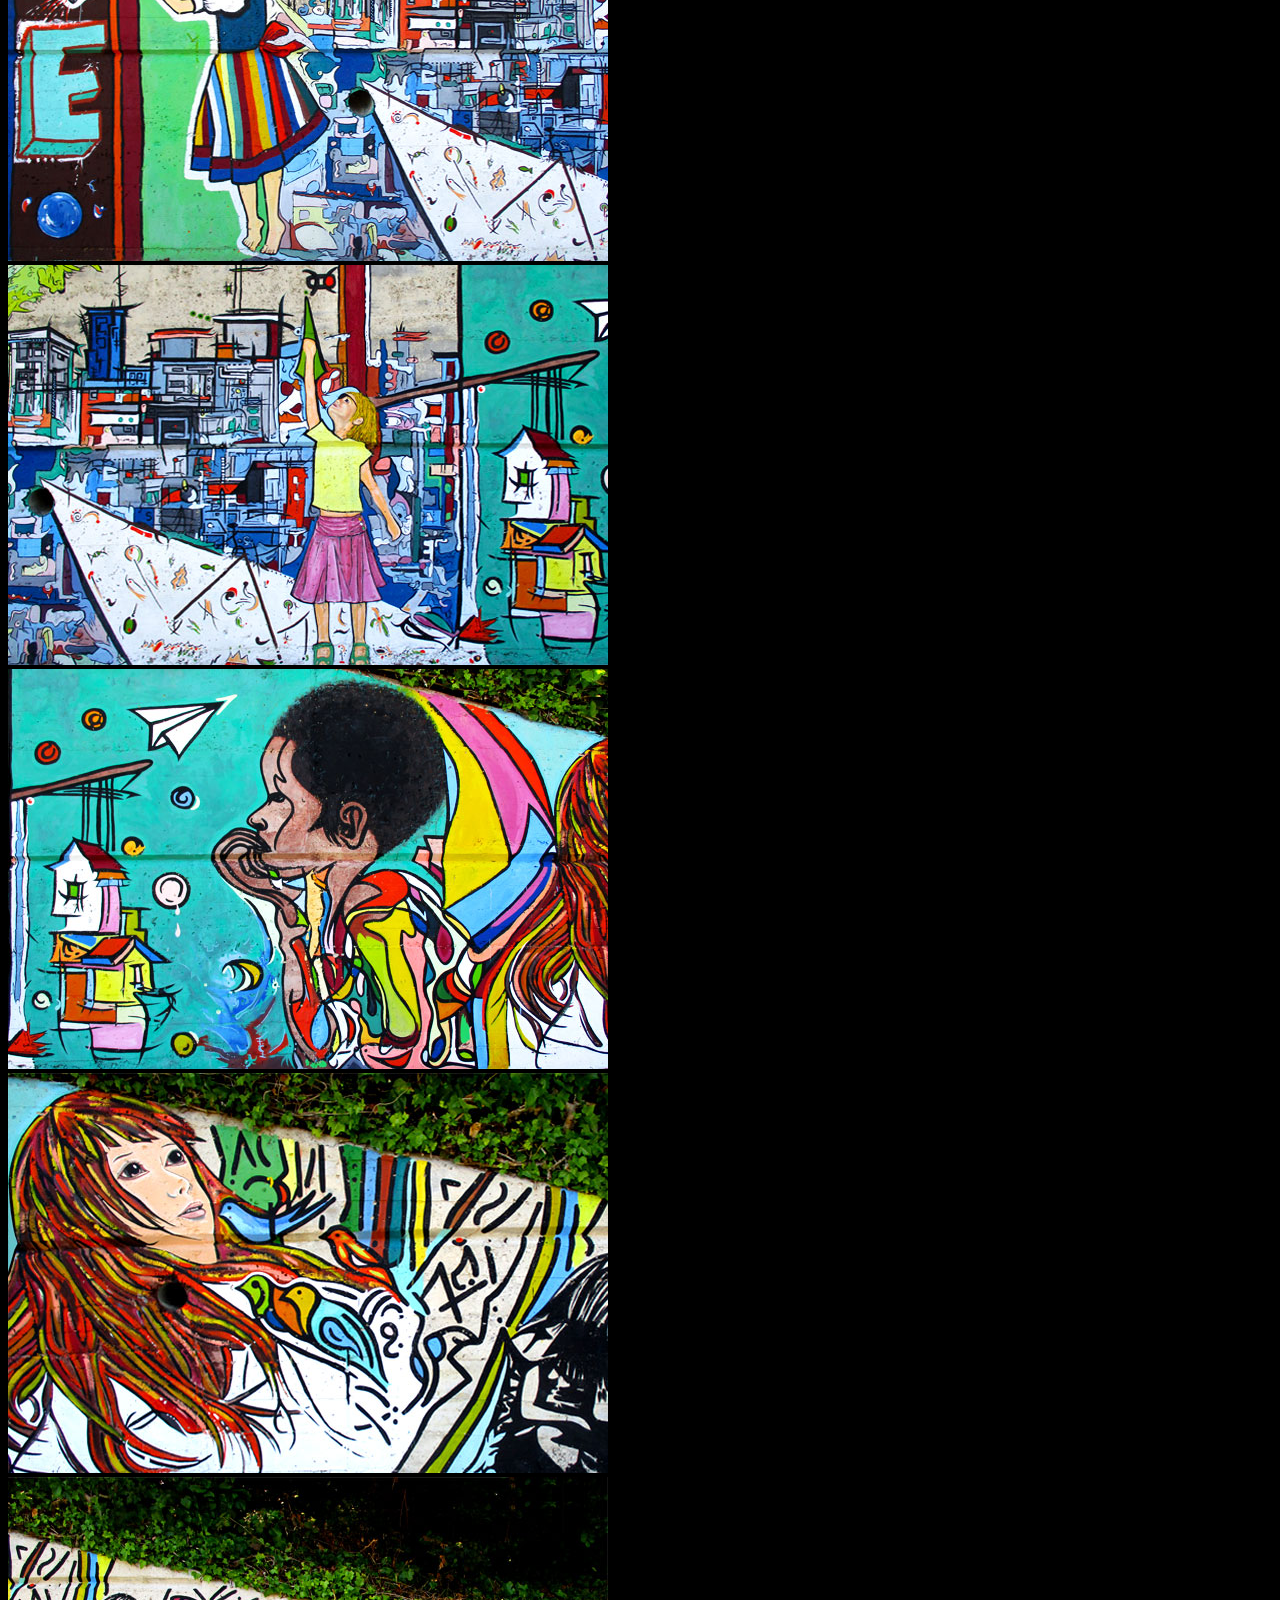
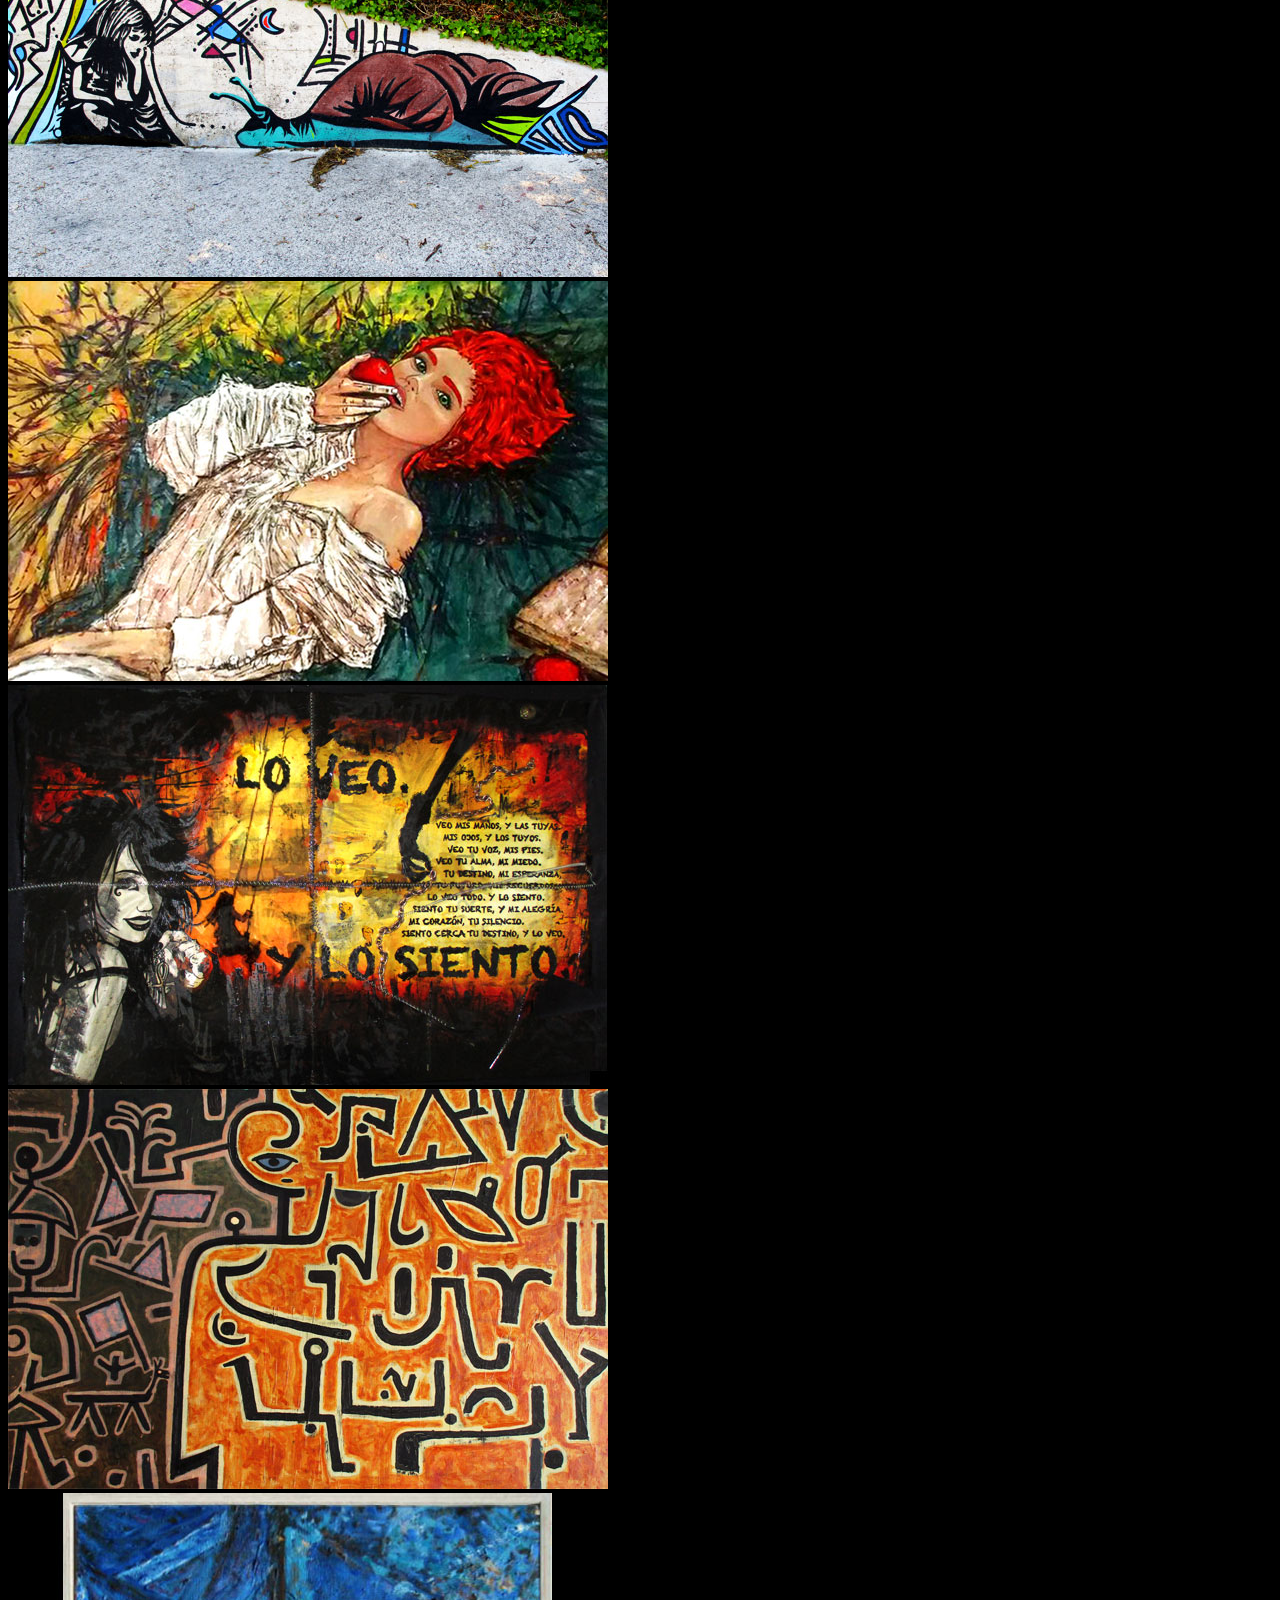
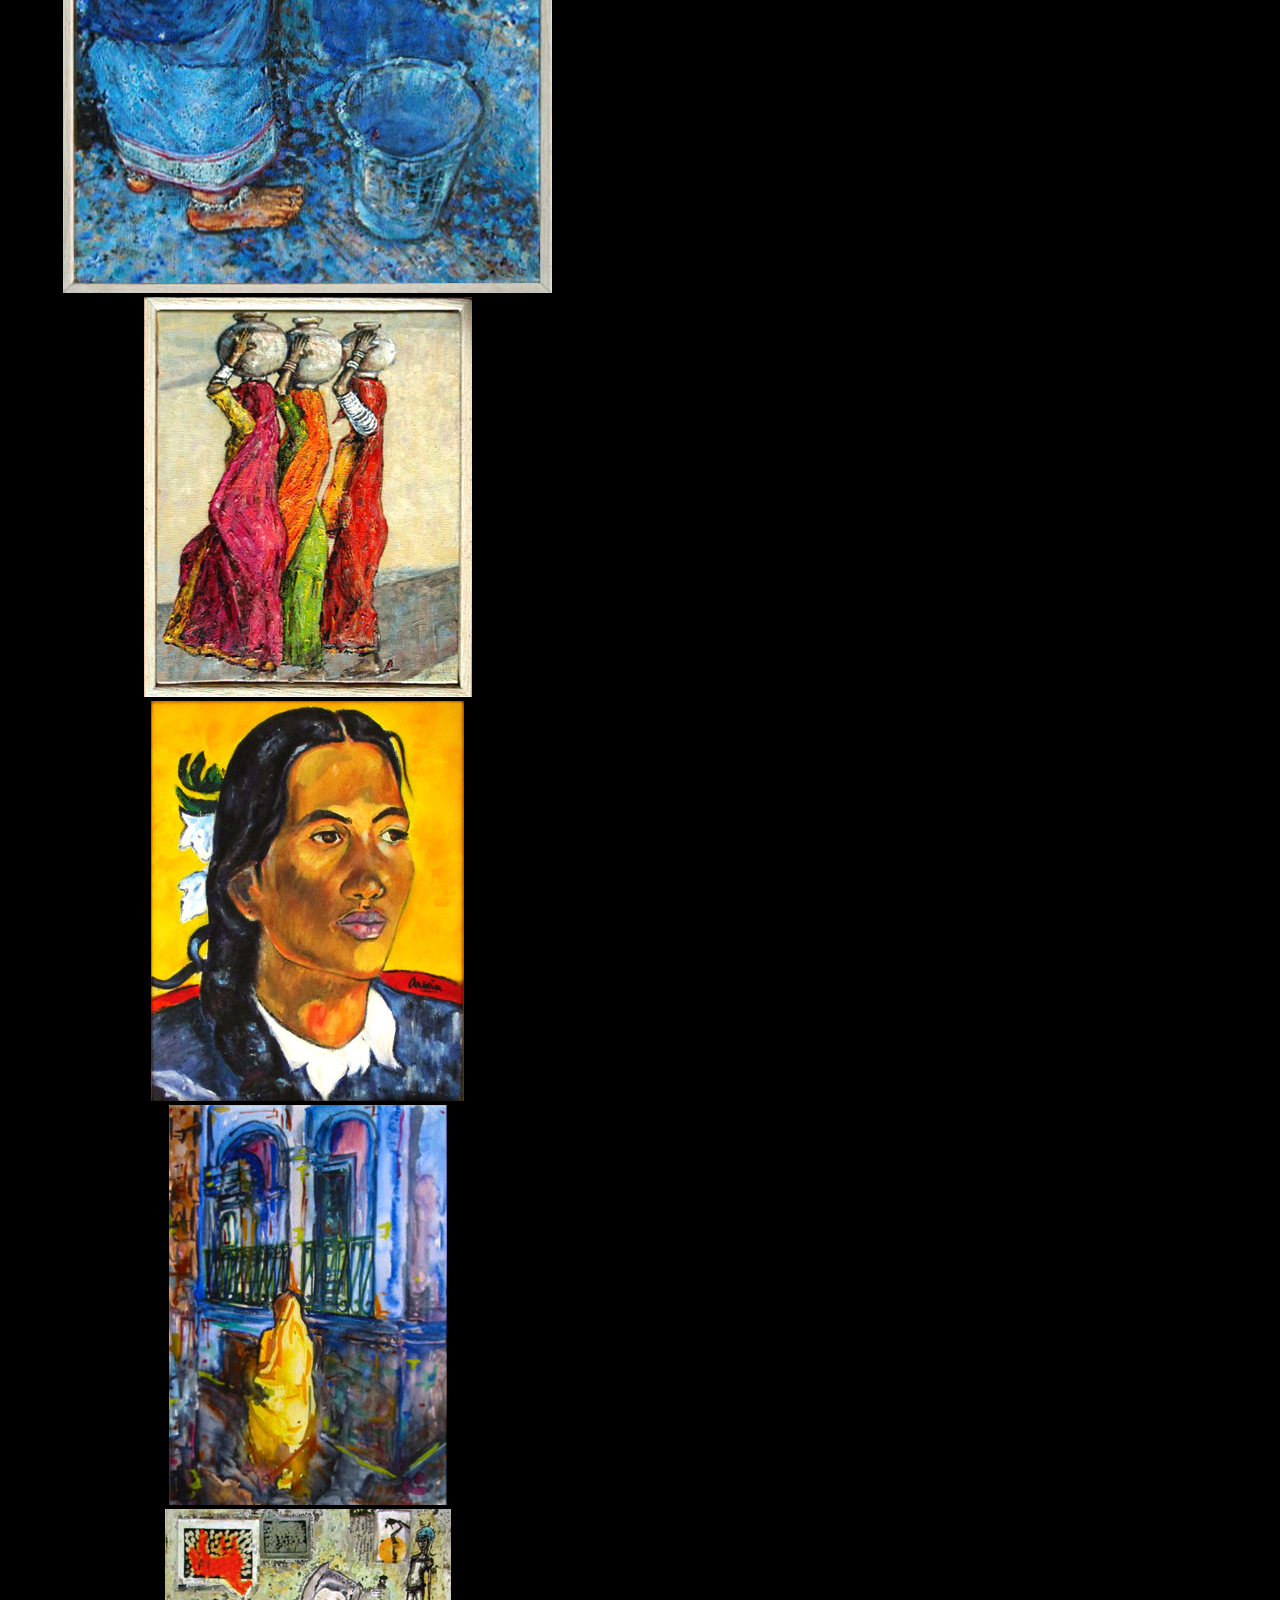
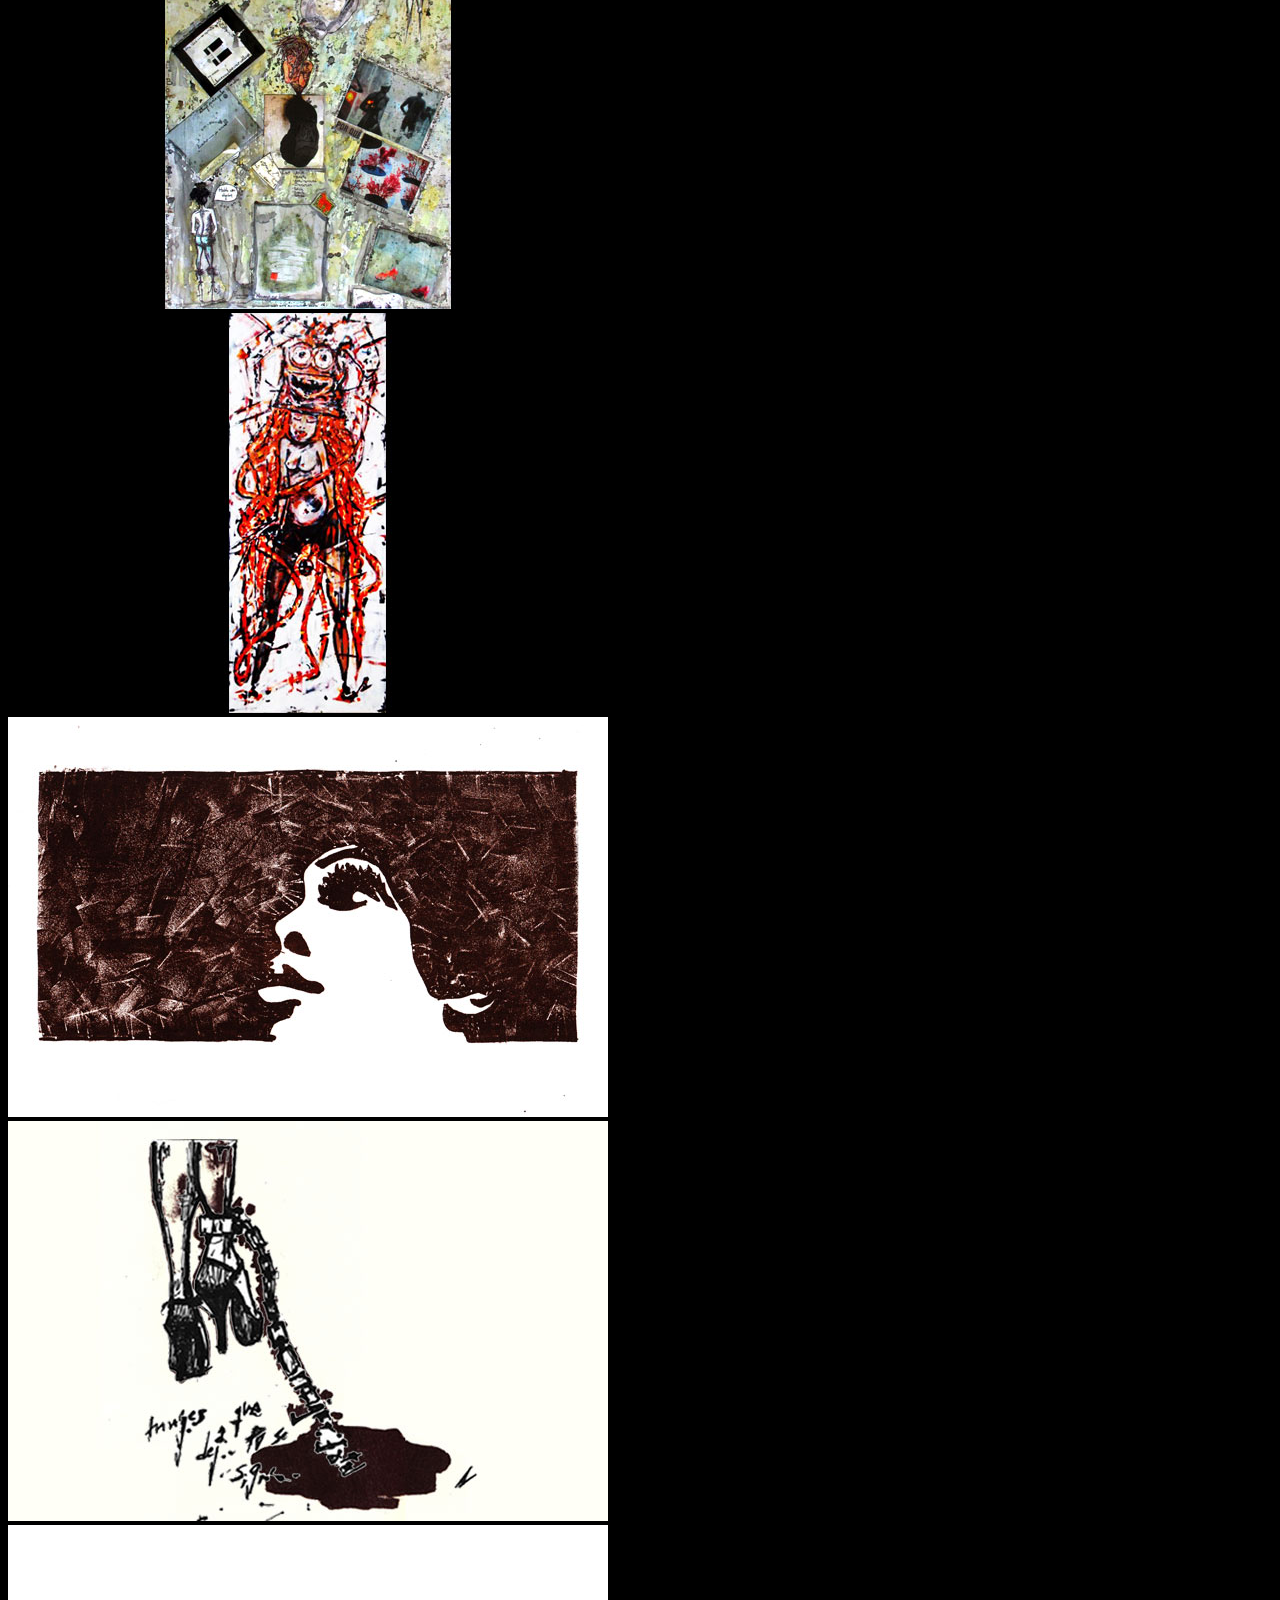
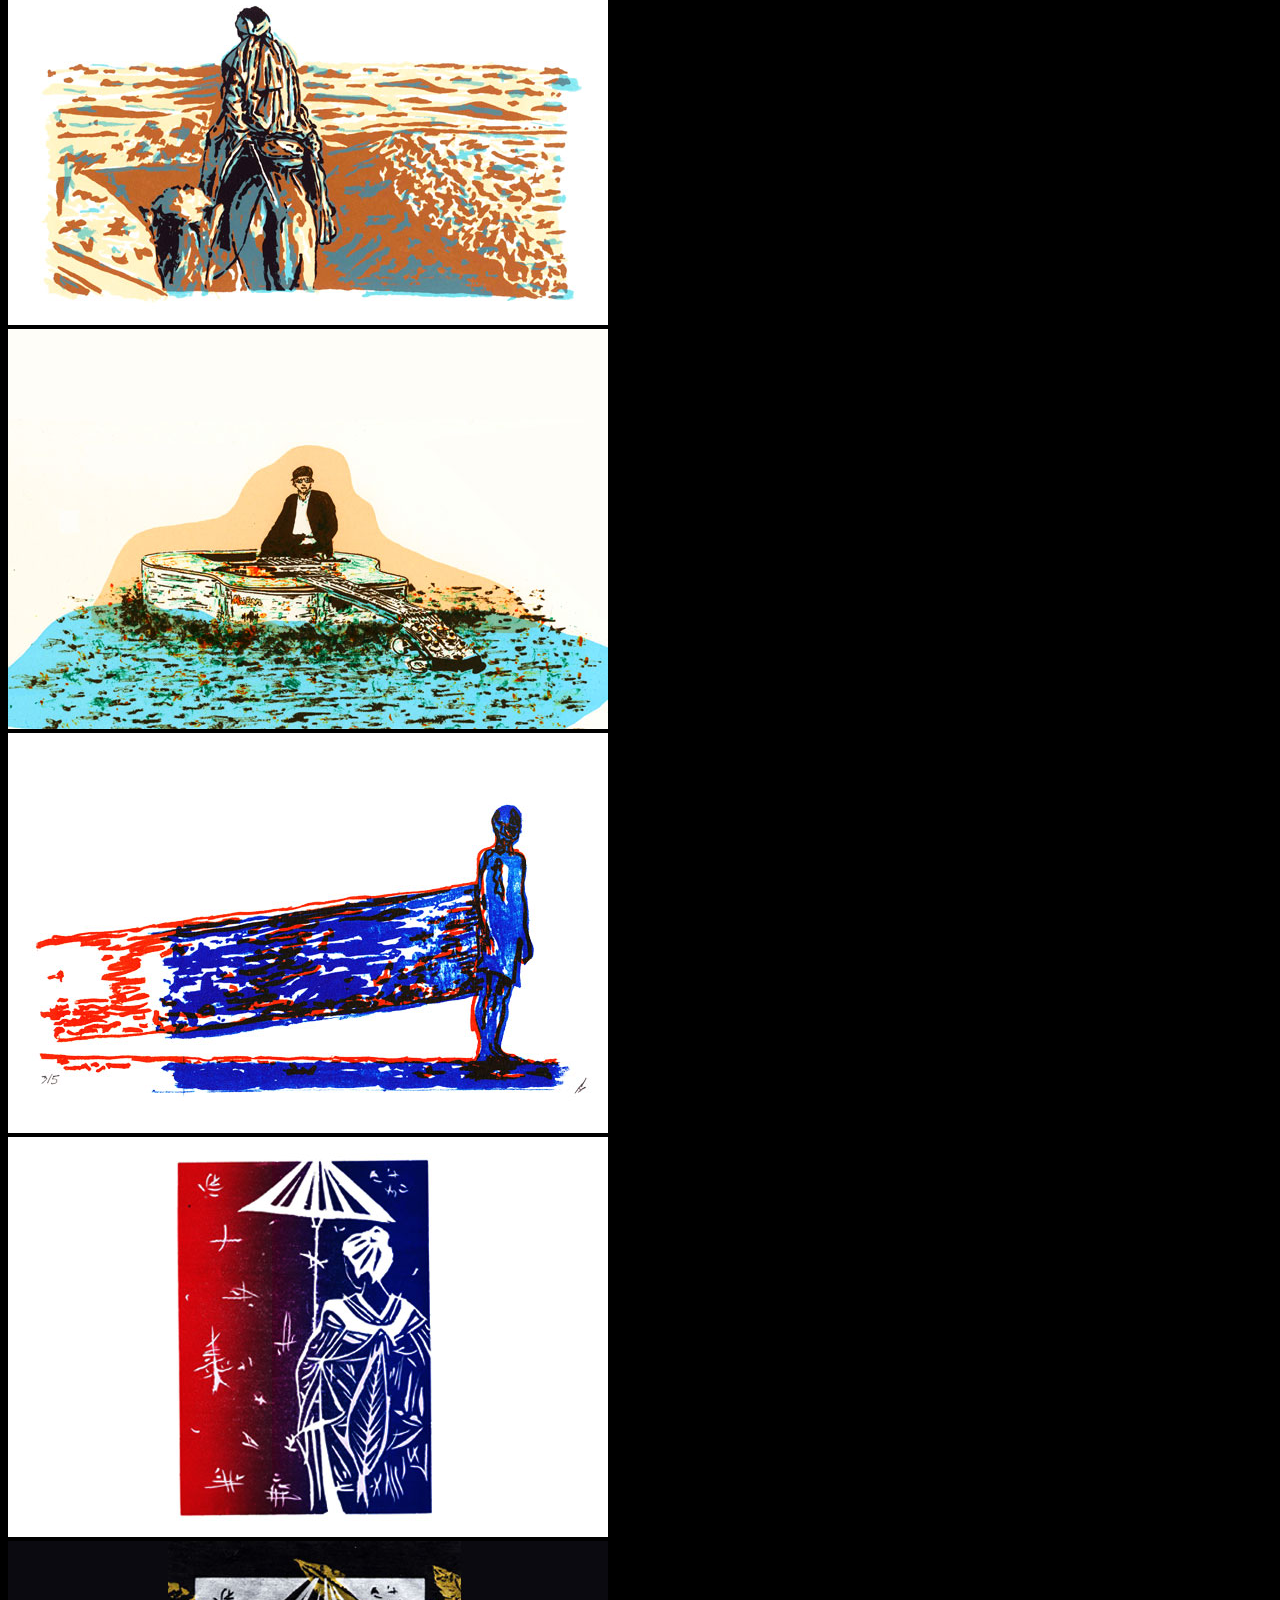
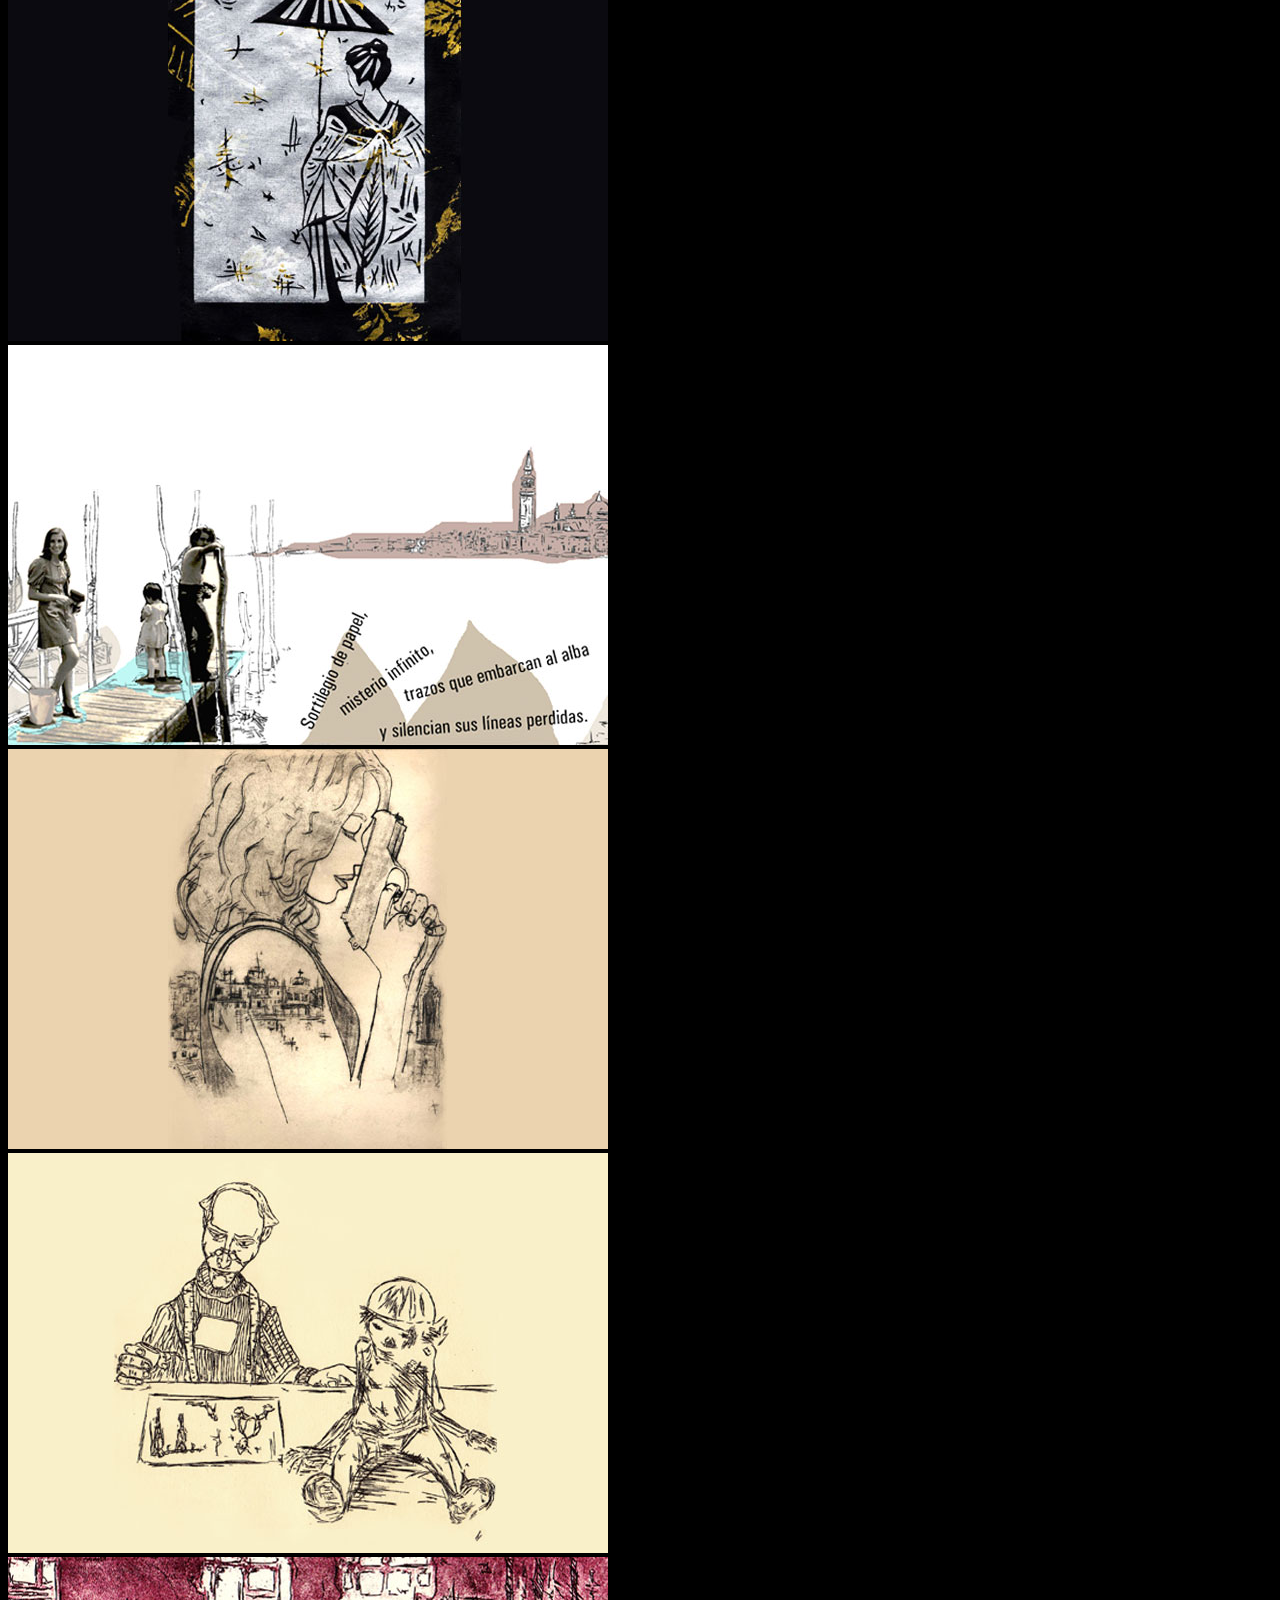
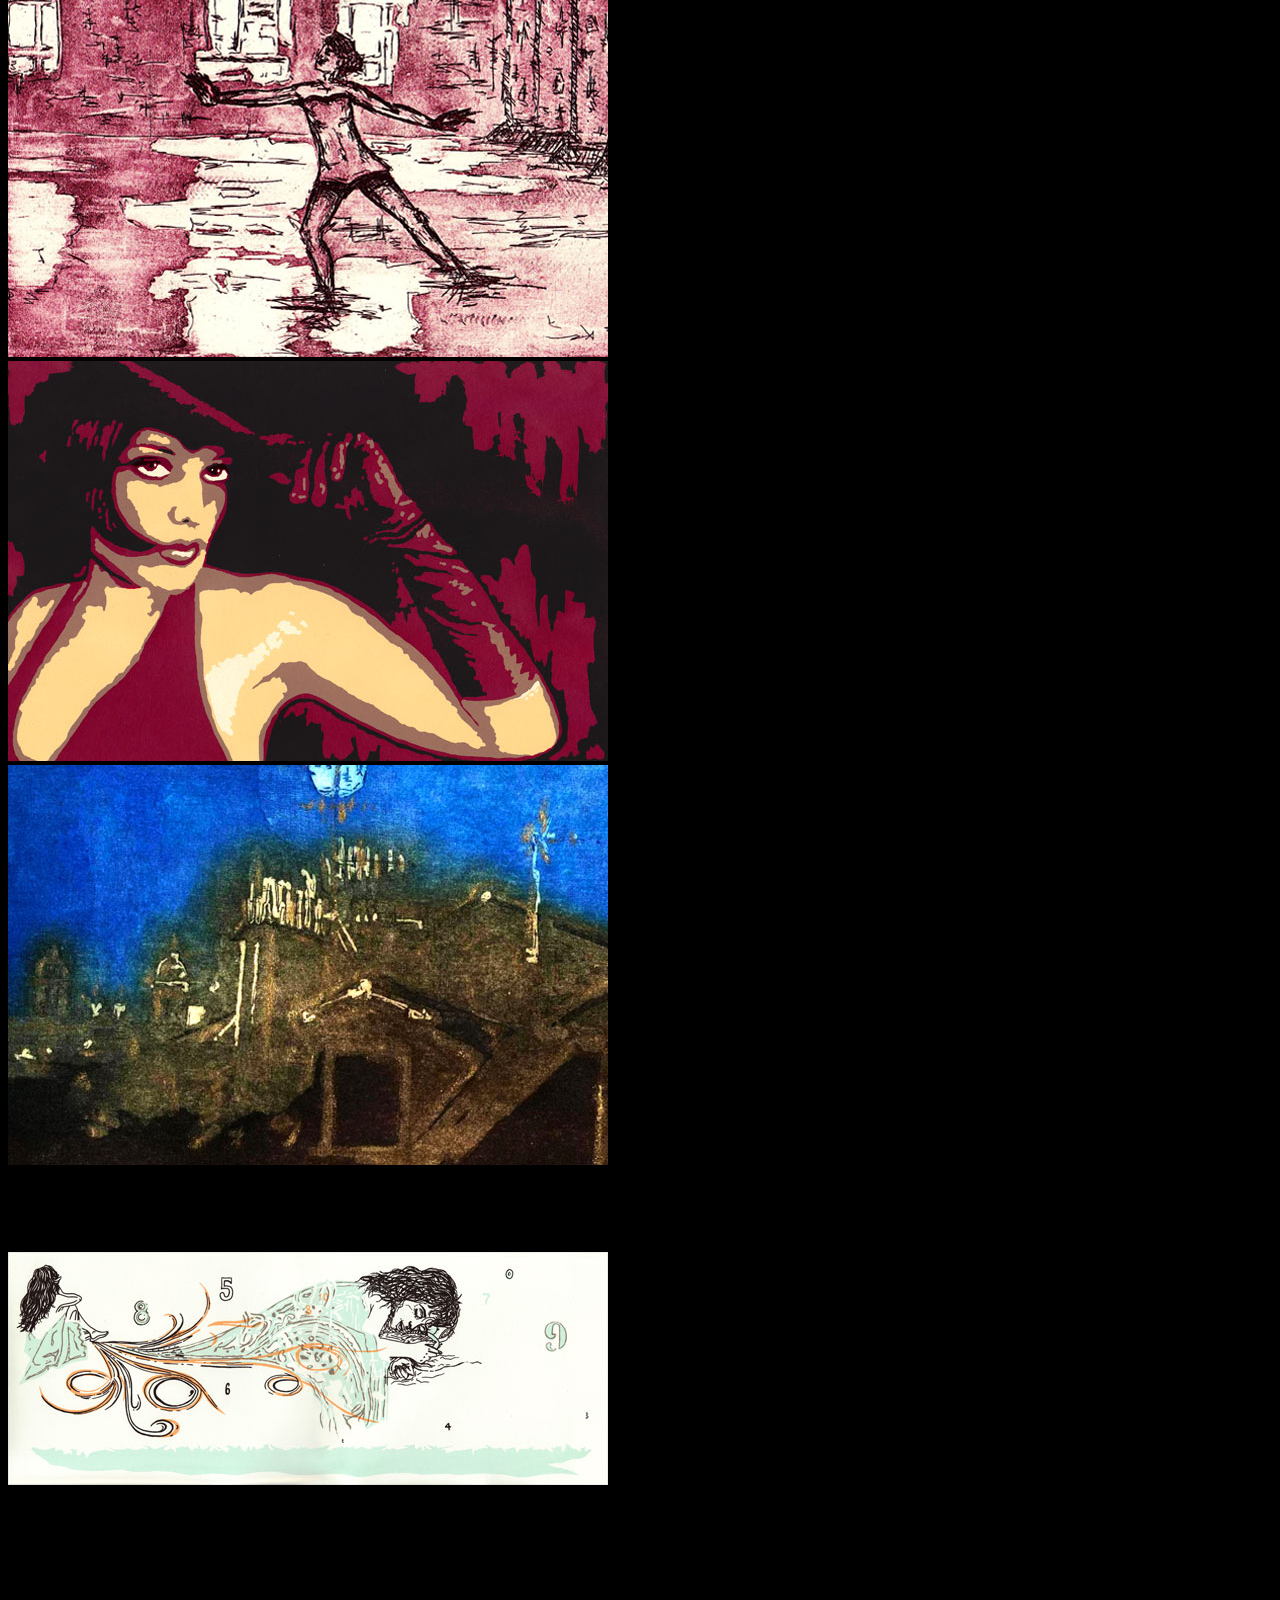
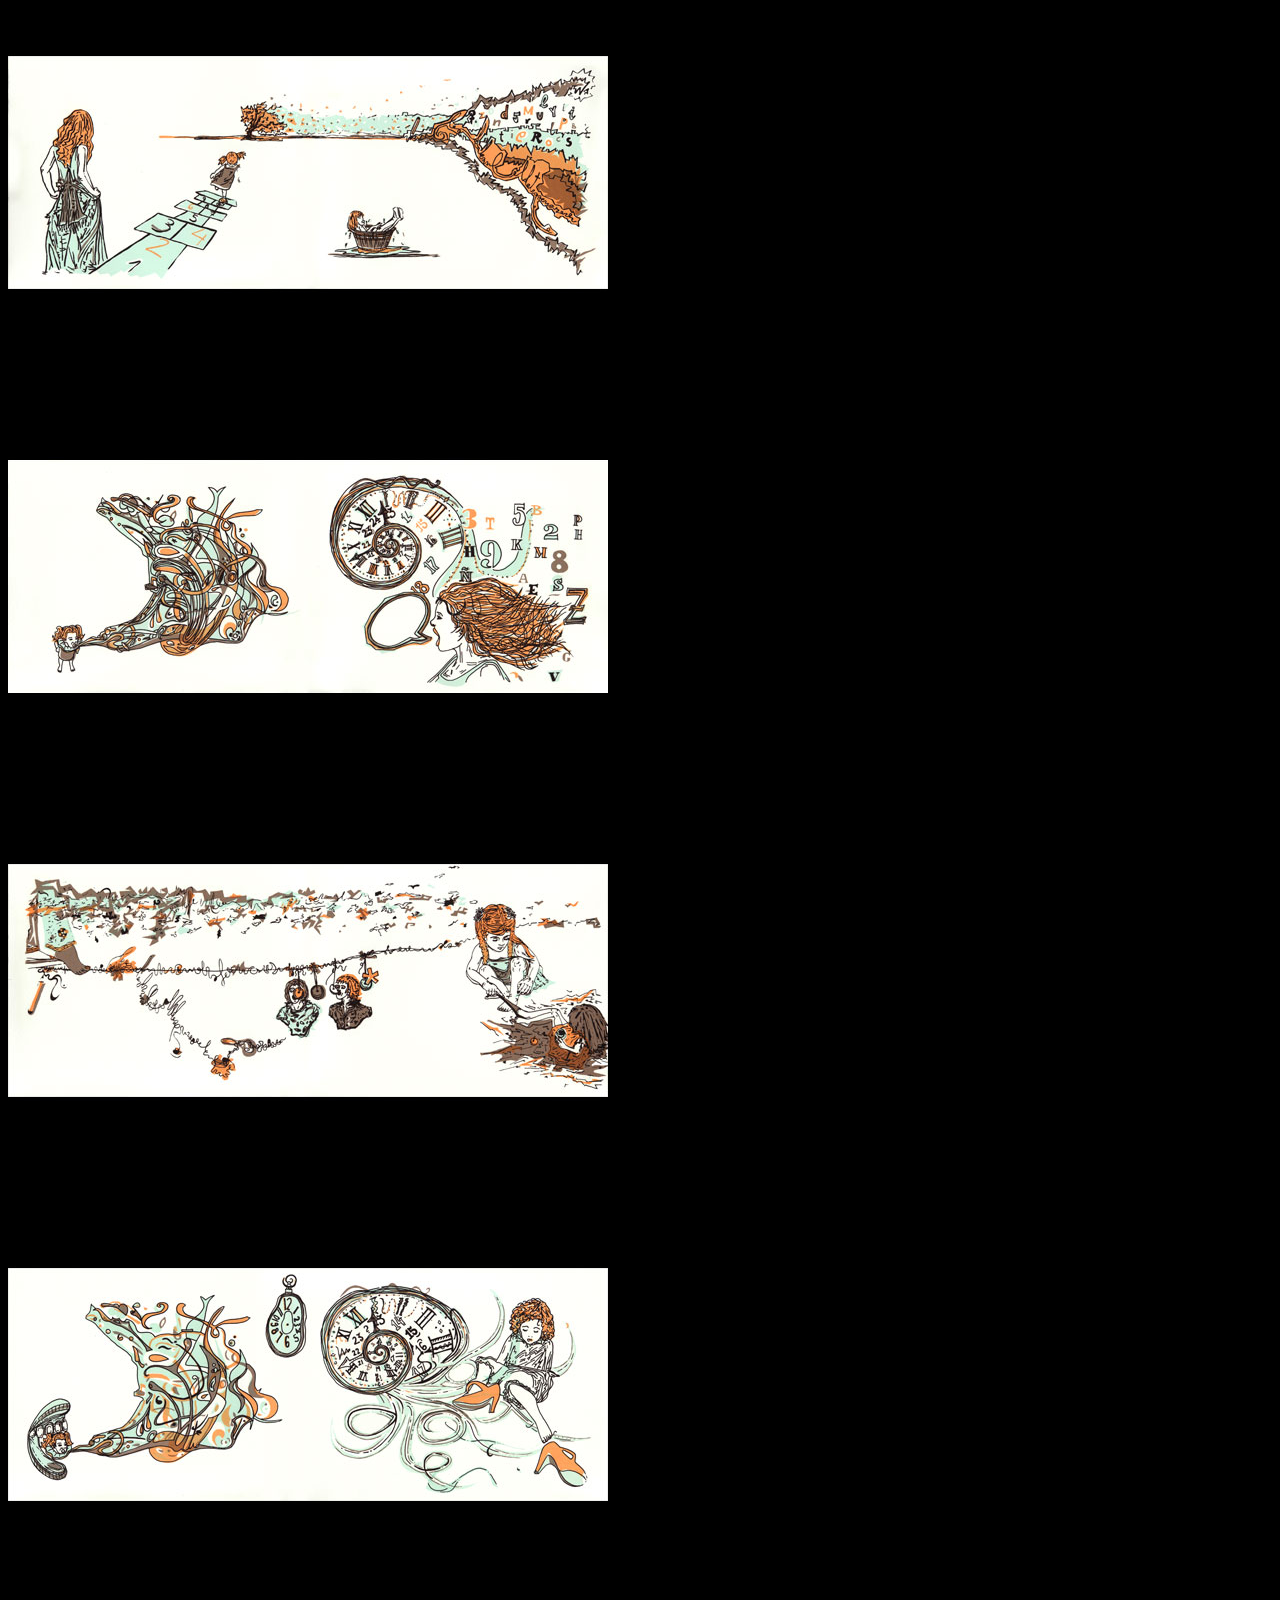
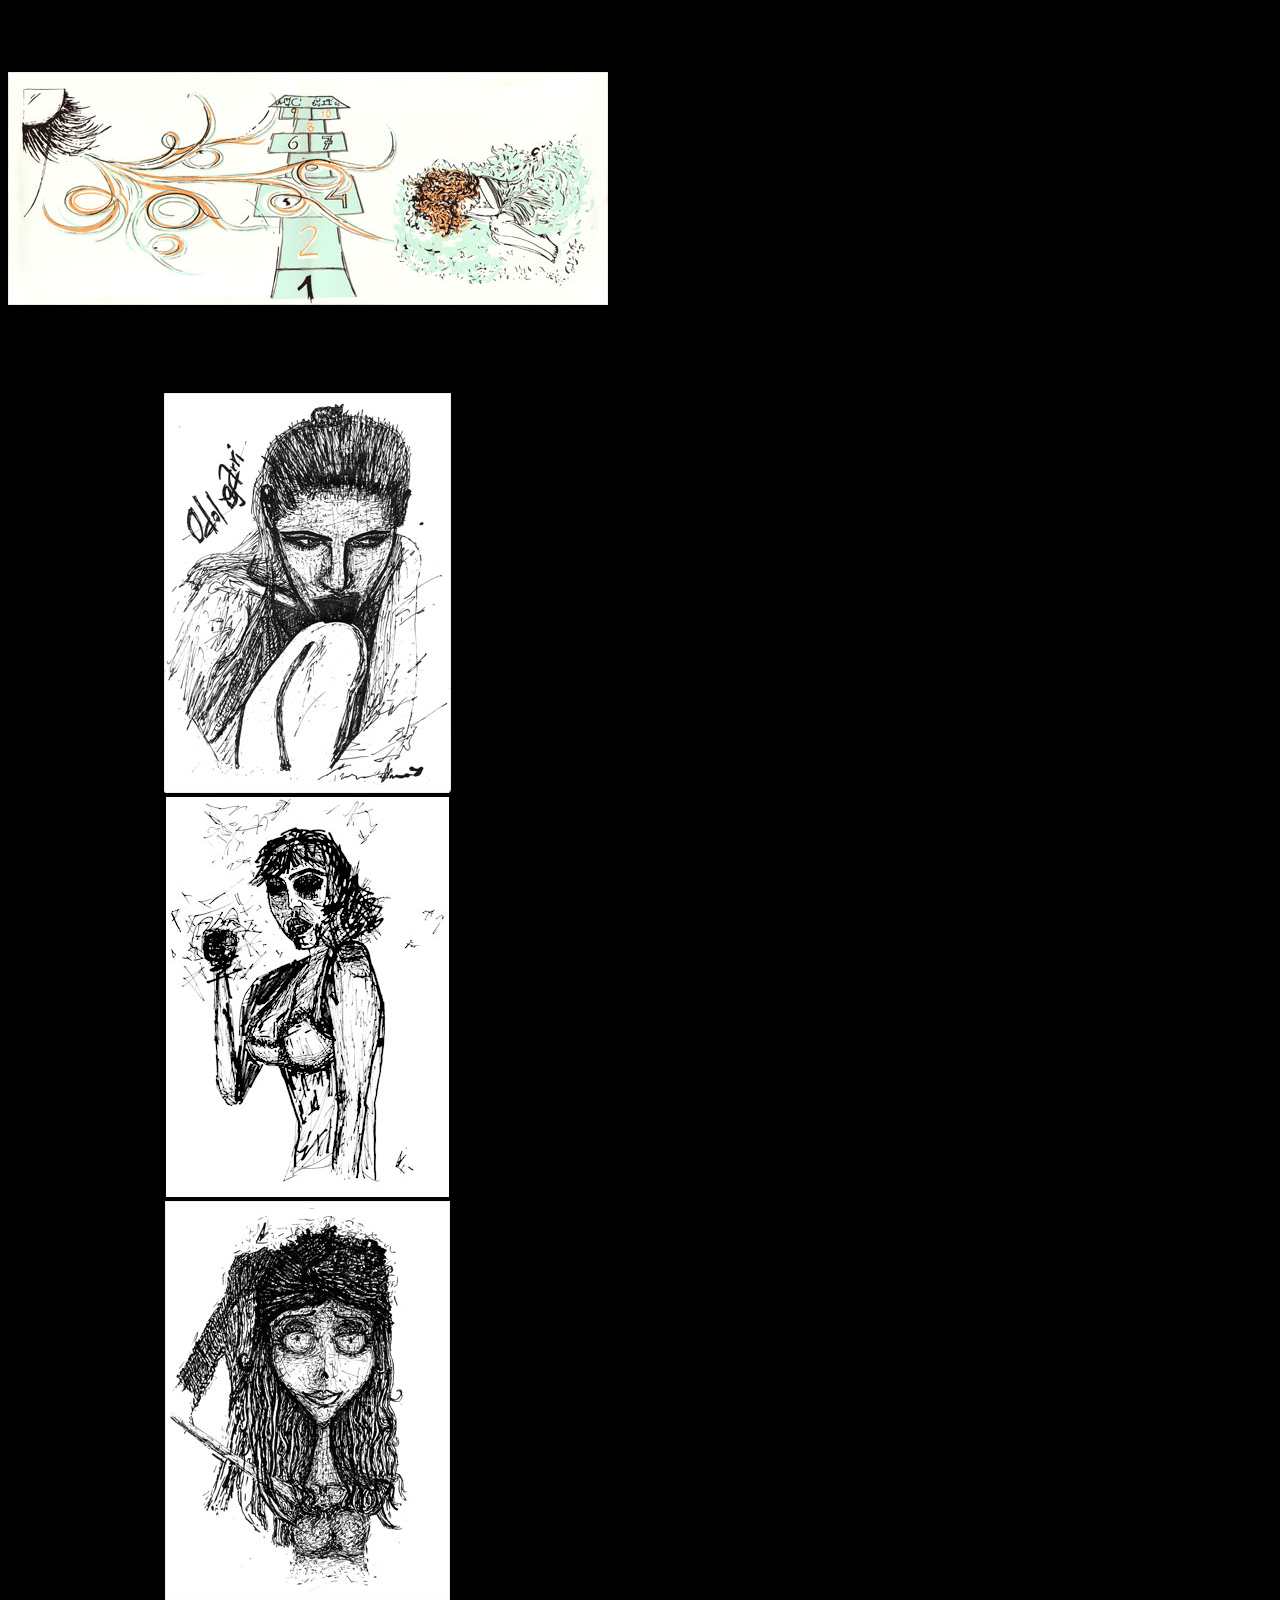
<file: web/gallery_painting.html>
<!--
Author: Amaya Izcue Chourraut
Description: Personal Website and Portfolio
Date: 2016
-->
<!doctype html>
	<html lang="es" class="no-js">
	<head>
		<meta charset="utf-8">
		<title>Amaya Izcue</title>
		<meta name="description" content="Amaya Izcue - Pintura y Fotografía" />
		<meta name="viewport" content="width=device-width, initial-scale=1.0">
		<meta http-equiv="X-UA-Compatible" content="IE=edge,chrome=1">
		<meta name="author" content="Amaya Izcue" />
		<meta name="keywords" content="amaya, izcue, pintura, cuadro, diseño, gráfico, diseñadora, gráfica, página, web, tattoo, publicidad, tarjeta, mural, portfolio, galería, imagen, foto, fotografía, trabajo, proyecto" />
		<link rel="shortcut icon" href="img/favicon.ico">
		<link href='http://fonts.googleapis.com/css?family=PT+Sans+Narrow' rel='stylesheet' type='text/css' />
		<link href="css/style.css" rel="stylesheet" type="text/css" />
		<script src="js/jquery.js" type="text/javascript"></script>
		<script src="js/portfolio.js" type="text/javascript"></script>
		<script src="js/init.js" type="text/javascript"></script>
	</head>
	<body>
		<div id="header">
			<div>
				<a alt="Pintura y Fotografía" href="http://www.amayaizcue.com/index.html"><img class="img-responsive img-right-about" src="img/menu.png"></a>
			</div>
			<span class="right_ab">
				<a href="http://www.amayaizcue.com/gallery_design.html"><strong></br>DISEÑO GRÁFICO</strong></a>
			</span>
		</div>
		</br></br>
		<h1>Amaya Izcue - Pintura y Fotografía</h1>
		<div id="portfolio">
			<div id="background"></div>		
			<div class="arrows">
				<a href="#" class="up">Up</a>
				<a href="#" class="down">Down</a>
				<a href="#" class="prev">Previous</a>
				<a href="#" class="next">Next</a>
			</div>
			<div class="gallery">
				<div class="inside">
					<div class="item">
						<div><img src="img/gallery/painting/28.jpg" alt="image28" /></div>
						<div><img src="img/gallery/painting/30.jpg" alt="image30" /></div>
						<div><img src="img/gallery/painting/31.jpg" alt="image31" /></div>
						<div><img src="img/gallery/painting/32.jpg" alt="image32" /></div>
						<div><img src="img/gallery/painting/36.jpg" alt="image36" /></div>
						<div><img src="img/gallery/painting/35.jpg" alt="image35" /></div>
						<div><img src="img/gallery/painting/34.jpg" alt="image34" /></div>
						<div><img src="img/gallery/painting/33.jpg" alt="image33" /></div>
					</div>
					<div class="item">
						<div><img src="img/gallery/painting/14.jpg" alt="image14" /></div>
						<div><img src="img/gallery/painting/66.jpg" alt="image66" /></div>
						<div><img src="img/gallery/painting/64.jpg" alt="image64" /></div>
						<!--<div><img src="img/gallery/painting/86.jpg" alt="image86" /></div>-->
						<div><img src="img/gallery/painting/85.jpg" alt="image85" /></div>
						<div><img src="img/gallery/painting/83.jpg" alt="image83" /></div>
						<div><img src="img/gallery/painting/65.jpg" alt="image65" /></div>
						<div><img src="img/gallery/painting/84.jpg" alt="image84" /></div>
						<div><img src="img/gallery/painting/67.jpg" alt="image67" /></div>
						<div><img src="img/gallery/painting/39.jpg" alt="image39" /></div>
					</div>
					<div class="item">
						<div><img src="img/gallery/painting/3.jpg" alt="image3" /></div>
						<!--<div><img src="img/gallery/painting/37.jpg" alt="image37" /></div>-->
						<div><img src="img/gallery/painting/9.jpg" alt="image9" /></div>
						<div><img src="img/gallery/painting/7.jpg" alt="image7" /></div>
						<div><img src="img/gallery/painting/8.jpg" alt="image8" /></div>
						<div><img src="img/gallery/painting/69.jpg" alt="image69" /></div>
						<!--<div><img src="img/gallery/painting/38.jpg" alt="image38" /></div>-->
						<div><img src="img/gallery/painting/6.jpg" alt="image6" /></div>
						<div><img src="img/gallery/painting/5.jpg" alt="image5" /></div>
					</div>
					<div class="item">
						<div><img src="img/gallery/painting/1.jpg" alt="image1" /></div>
						<div><img src="img/gallery/painting/2.jpg" alt="image2" /></div>
						<div><img src="img/gallery/painting/10.jpg" alt="image10" /></div>
						<div><img src="img/gallery/painting/13.jpg" alt="image13" /></div>
						<div><img src="img/gallery/painting/4.jpg" alt="image4" /></div>
						<div><img src="img/gallery/painting/11.jpg" alt="image11" /></div>
					</div>
					<div class="item">
						<div><img src="img/gallery/painting/40.jpg" alt="image40" /></div>
						<div><img src="img/gallery/painting/41.jpg" alt="image41" /></div>
						<div><img src="img/gallery/painting/42.jpg" alt="image42" /></div>
						<div><img src="img/gallery/painting/43.jpg" alt="image43" /></div>
						<div><img src="img/gallery/painting/44.jpg" alt="image44" /></div>
						<div><img src="img/gallery/painting/45.jpg" alt="image45" /></div>
					</div>
					<div class="item">
						<div><img src="img/gallery/painting/57.jpg" alt="image57" /></div>
						<div><img src="img/gallery/painting/58.jpg" alt="image58" /></div>
						<div><img src="img/gallery/painting/60.jpg" alt="image60" /></div>
						<div><img src="img/gallery/painting/59.jpg" alt="image59" /></div>
						<div><img src="img/gallery/painting/62.jpg" alt="image62" /></div>
						<div><img src="img/gallery/painting/61.jpg" alt="image61" /></div>
					</div>
					<div class="item">
						<div><img src="img/gallery/painting/46.jpg" alt="image46" /></div>
						<div><img src="img/gallery/painting/47.jpg" alt="image47" /></div>
						<div><img src="img/gallery/painting/49.jpg" alt="image49" /></div>
						<div><img src="img/gallery/painting/48.jpg" alt="image48" /></div>
						<div><img src="img/gallery/painting/52.jpg" alt="image52" /></div>
						<div><img src="img/gallery/painting/51.jpg" alt="image51" /></div>
						<div><img src="img/gallery/painting/50.jpg" alt="image50" /></div>
						<div><img src="img/gallery/painting/63.jpg" alt="image63" /></div>
					</div>
					<div class="item">
						<div><img src="img/gallery/painting/53.jpg" alt="image53" /></div>
						<div><img src="img/gallery/painting/55.jpg" alt="image55" /></div>
						<div><img src="img/gallery/painting/56.jpg" alt="image56" /></div>
						<div><img src="img/gallery/painting/54.jpg" alt="image54" /></div>
					</div>
					<div class="item">
						<div><img src="img/gallery/painting/68.jpg" alt="image68" /></div>
						<div><img src="img/gallery/painting/89.jpg" alt="image89" /></div>
						<div><img src="img/gallery/painting/91.jpg" alt="image91" /></div>
					</div>
					<div class="item">
						<div><img src="img/gallery/painting/17.jpg" alt="image17" /></div>
						<div><img src="img/gallery/painting/18.jpg" alt="image18" /></div>
						<div><img src="img/gallery/painting/19.jpg" alt="image19" /></div>
						<div><img src="img/gallery/painting/20.jpg" alt="image20" /></div>
						<div><img src="img/gallery/painting/21.jpg" alt="image21" /></div>
					</div>
					<div class="item">
						<div><img src="img/gallery/painting/77.jpg" alt="image77" /></div>
						<div><img src="img/gallery/painting/90.jpg" alt="image90" /></div>
						<div><img src="img/gallery/painting/81.jpg" alt="image81" /></div>
						<div><img src="img/gallery/painting/82.jpg" alt="image82" /></div>
						<div><img src="img/gallery/painting/80.jpg" alt="image80" /></div>
						<div><img src="img/gallery/painting/15.jpg" alt="image15" /></div>
						<div><img src="img/gallery/painting/16.jpg" alt="image16" /></div>
					</div>
					<div class="item">
						<div><img src="img/gallery/painting/71.jpg" alt="image71" /></div>
						<div><img src="img/gallery/painting/73.jpg" alt="image73" /></div>
						<div><img src="img/gallery/painting/76.jpg" alt="image76" /></div>
						<div><img src="img/gallery/painting/75.jpg" alt="image75" /></div>
						<div><img src="img/gallery/painting/74.jpg" alt="image74" /></div>
						<div><img src="img/gallery/painting/79.jpg" alt="image79" /></div>
						<div><img src="img/gallery/painting/72.jpg" alt="image72" /></div>
						<div><img src="img/gallery/painting/78.jpg" alt="image78" /></div>
					</div>
					<!--<div class="item">
						<div>
							<embed width="600" height="400" src="images/CHOURRAUT.pdf" type="application/pdf"></embed>
						</div>
						<div>
							<iframe src="https://drive.google.com/file/d/0B6YEw9zyNJKuVGozLUJ4REpyVDQ/preview" width="600" height="400"></iframe>
						</div>
						<div>
							<iframe src="http://docs.google.com/gview?url=http://amayaizcue.com/images/CHOURRAUT.pdf&embedded=true" style="width:600px; height:400px;" frameborder="0"></iframe>
						</div>
						<div>
							<iframe src="http://docs.google.com/gview?url=http://amayaizcue.com/images/Albagenda.pdf&embedded=true" style="width:600px; height:400px;" frameborder="0"></iframe>
						</div>
						<div>
							<iframe src="http://docs.google.com/gview?url=http://amayaizcue.com/images/Curriculum.pdf&embedded=true" style="width:600px; height:400px;" frameborder="0"></iframe>
						</div>
					</div>-->
				</div>
			</div>
		</div>
	</body>
</html>
</file>
<file: EDU web/css/style.css>
/*
 *  Author: Amaya Izcue Chourraut
 *  Description: Personal Website and Portfolio
 *  Date: 2017 
**/

body {
    background-color: #000;
    color: #FFF;
    font-family: Ubuntu, "Helvetica Neue", "Lucida Grande", Arial, Verdana, sans-serif;
}

.verde {
    color: #C0FF00;
}

.menu-columna {
    display: flex;
    align-items: center;
    justify-content: center;
    height: 100vh;
}

.titulo-columna {
    font-size: 4rem;    
    font-weight: 500;
    letter-spacing: 1.2px;
    margin: 10px 0;
}

.subtitulo-columna {
    color: #BABABA;
}

.menu-columna:hover .menu-columna-oculto, .menu-columna-oculto:hover {
    height: 150px;
}

.menu-columna-oculto {
    overflow:hidden;
    height: 0px;
    width: 100%;
    background-color: #FFF;
    color: #000;
    -webkit-transition: all 0.2s linear;
    -moz-transition: all 0.2s linear;
    -o-transition: all 0.2s linear;
    transition: all 0.2s linear;
    position:absolute;
    left:0;
    bottom:0;
}

/* CSS Mobile */

@media (max-width: 991px) {
    .titulo-columna {
        font-size: 2em;
    }

    .menu-columna {
        height: 25vh;
    }
}
</file>
<file: web_vieja/css/style.css>
/*
 *  Author: Amaya Izcue Chourraut
 *  Description: Personal Website and Portfolio
 *  Date: 2017 
**/

body {
    background-color: #000;
    color: #FFF;
    font-family: Ubuntu, "Helvetica Neue", "Lucida Grande", Arial, Verdana, sans-serif;
}

.verde {
    color: #C0FF00;
}

.cursor-mano {
    cursor: pointer;
}

.gris {
    color: #959494;
}

.menu-columna {
    display: flex;
    align-items: center;
    justify-content: center;
    height: 100vh;
}

.titulo-columna {
    font-size: 3em;    
    font-weight: 500;
    letter-spacing: 1.5px;
    margin: 5px 0;
}

.subtitulo-columna {
    color: #BABABA;
}

.menu-columna:hover .menu-columna-oculto, .menu-columna-oculto:hover {
    height: 150px;
}

.menu-columna-oculto {
    overflow:hidden;
    height: 0px;
    width: 100%;
    background-color: #FFF;
    color: #000;
    -webkit-transition: all 0.2s linear;
    -moz-transition: all 0.2s linear;
    -o-transition: all 0.2s linear;
    transition: all 0.2s linear;
    position:absolute;
    left:0;
    bottom:0;
}

/* CSS Mobile */

@media (max-width: 991px) {
    .titulo-columna {
        font-size: 2em;
    }

    .menu-columna {
        height: 25vh;
    }
}
</file>
<file: web/css/style.css>
/*
 *  Author: Amaya Izcue Chourraut
 *  Description: Personal Website and Portfolio
 *  Date: 2017 
**/

body {
    background-color: #000;
    color: #FFF;
    font-family: Ubuntu, "Helvetica Neue", "Lucida Grande", Arial, Verdana, sans-serif;
}

.verde {
    color: #C0FF00;
}

.menu-columna {
    display: flex;
    align-items: center;
    justify-content: center;
    height: 100vh;
}

.titulo-columna {
    font-size: 3em;    
    font-weight: 500;
    letter-spacing: 1.5px;
    margin: 5px 0;
}

.subtitulo-columna {
    color: #BABABA;
}

.menu-columna:hover .menu-columna-oculto, .menu-columna-oculto:hover {
    height: 150px;
}

.menu-columna-oculto {
    overflow:hidden;
    height: 0px;
    width: 100%;
    background-color: #FFF;
    color: #000;
    -webkit-transition: all 0.2s linear;
    -moz-transition: all 0.2s linear;
    -o-transition: all 0.2s linear;
    transition: all 0.2s linear;
    position:absolute;
    left:0;
    bottom:0;
}

/* CSS Mobile */

@media (max-width: 991px) {
    .titulo-columna {
        font-size: 2em;
    }

    .menu-columna {
        height: 25vh;
    }
}
</file>
